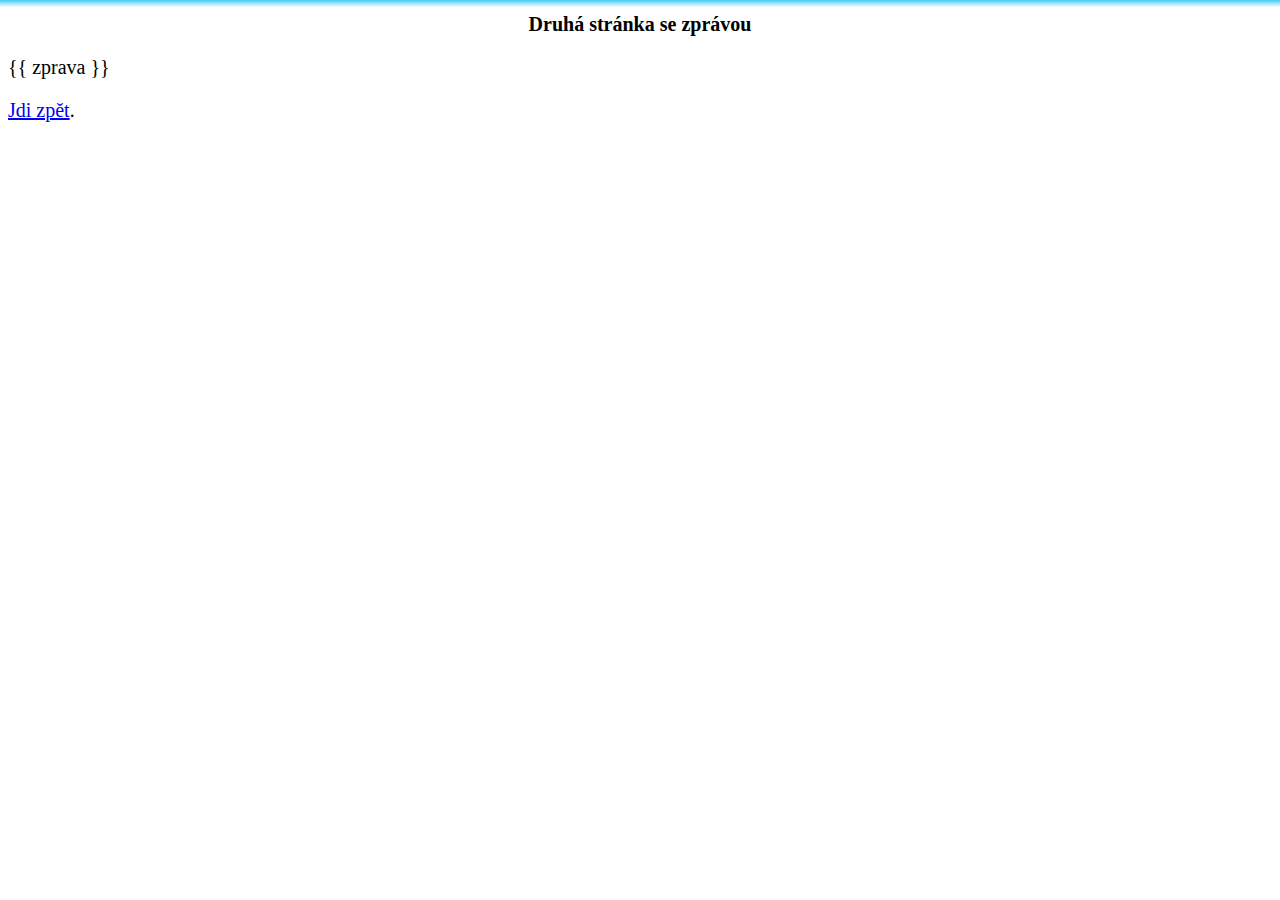
<file: templates/druha_stranka.html>
<!DOCTYPE html>
<html lang="en">
<meta charset="UTF-8" />
<meta name="viewport" content="width=device-width,initial-scale=1" />
<link rel="stylesheet" href="/static/mujstyl.css" />
<title>Druhá stránka</title>
<body>

<h1>Druhá stránka se zprávou</h1>

<p>{{ zprava }}</p>

<p><a href="/">Jdi zpět</a>.</p>
</body>
</html>
</file>
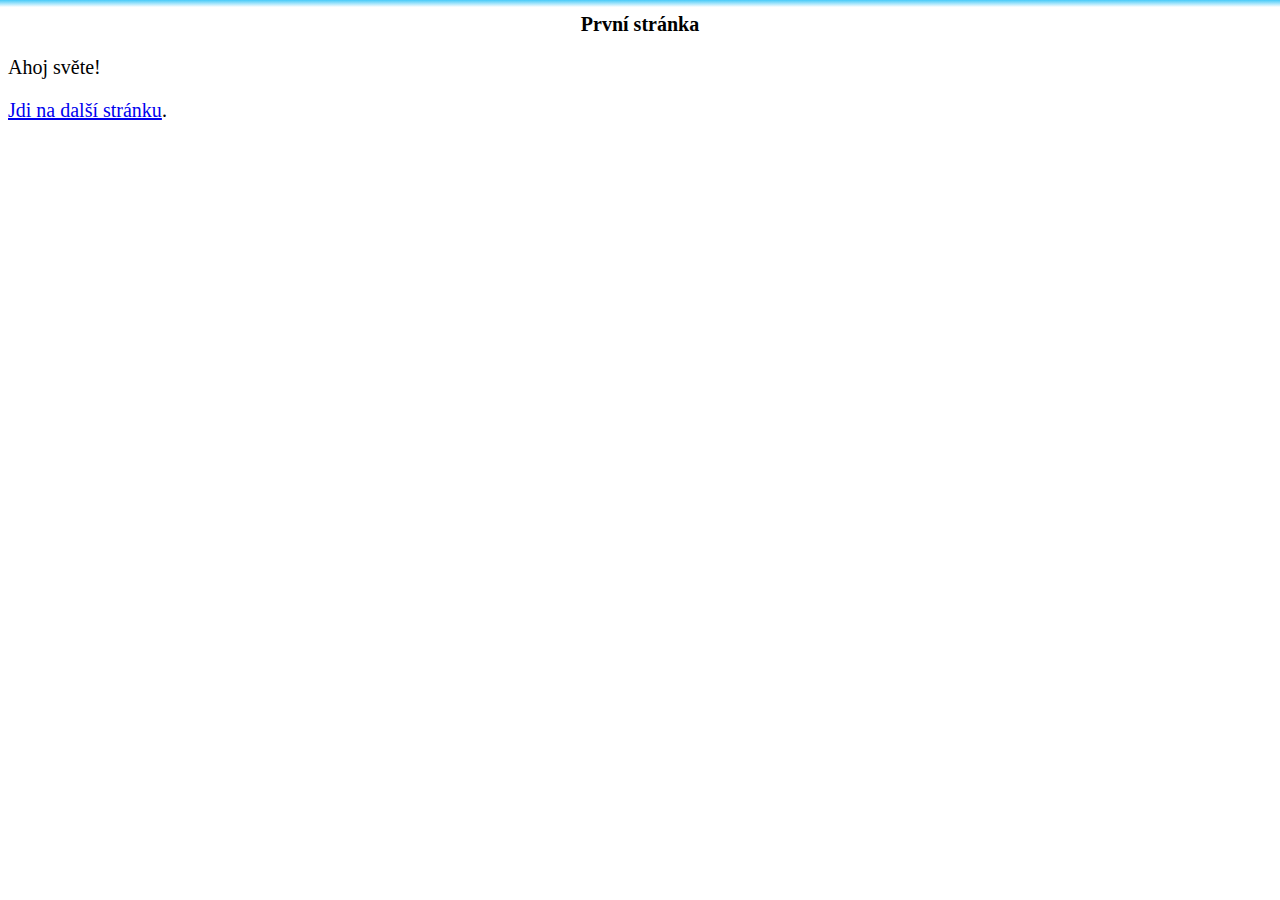
<file: templates/prvni_stranka.html>
<!DOCTYPE html>
<html lang="en">
<meta charset="UTF-8" />
<meta name="viewport" content="width=device-width,initial-scale=1" />
<link rel="stylesheet" href="/static/mujstyl.css" />
<title>Úvodní stránka</title>
<body>

<h1>První stránka</h1>

<p>Ahoj světe!</p>

<p><a href="/druha_stranka">Jdi na další stránku</a>.</p>
</body>
</html>
</file>
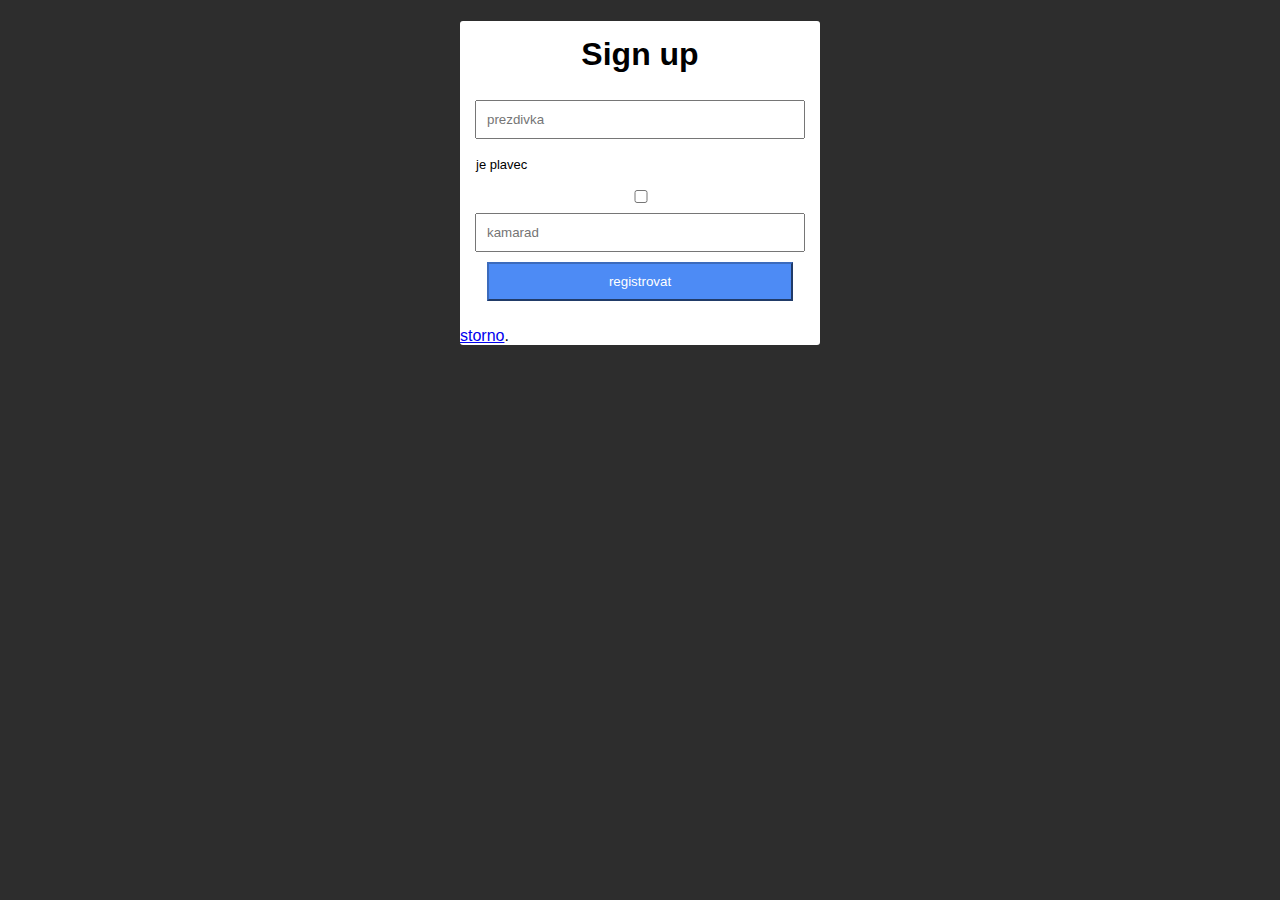
<file: templates/registrace.html>
<!DOCTYPE html>
<html lang="en">
<head>
    <meta charset="UTF-8">
    <meta http-equiv="X-UA-Compatible" content="IE=edge">
    <meta name="viewport" content="width=device-width, initial-scale=1.0">
    <title>registrace</title>
    <link rel="stylesheet" href="/static/registrace.css">
    
    
</head>
<body>
    
    <div class="warning-container">
        <div class="warning">
            <span id="fnameLength"></span>
            <span id="snameLength"></span>
            <span id="passwordWar"></span>
            <span id="age"></span>
            <span id="alphabet"></span>
        </div>
    </div>

    <div class="container">

        <div class="forms">
            <div class="form login">
                <h1>Sign up</h1>  

                <form onsubmit="return validateForm()" method='POST' action="/registrace">
                    <input type="text" id="nick" placeholder="prezdivka" name="nick" required>
                    
                    <label for="je_plavec">
                        <p>je plavec</p>
                        <input type="checkbox" name="je_plavec" id="je_plavec" required>
                    </label>
                    

                    <input type="text" id="kanoe_kamarad" placeholder="kamarad" name="kanoe_kamarad">

                    <input type="submit" id="button" value="registrovat">
                </form>
            </div>
            <p><a href="/">storno</a>.  </p>
        </div>
    </div>
    <script src="/static/submit.js"></script>
</body>
</html>
</file>
<file: static/mujstyl.css>
body {
  background: linear-gradient(0,  rgba(255,255,255,1) 95%, rgba(25,189,246,0.8)100%);
  background-repeat: no-repeat;
}

h1 {
  text-align: center;
  font-size: 20px;
}

p {
  font-size: 20px;
}
</file>
<file: static/registrace.css>
body {
    background-color: rgb(45, 45, 45);
    font-family: 'Roboto', sans-serif;
}
.container {
    width: 100%;
    height: 100%;
    margin: auto;
    background-color: white;
    border-radius: 3px;
    
}
h1 {
    text-align: center;
    padding-top: 15px;

}

form {
    justify-content: center;
    align-items: center;
    width: 100%;
    text-align: center;
}

form input {
    
    width: 85%;
    padding: 10px;
    margin-top: 5px;
    margin-bottom: 5px;
    
}


form p {
    font-size: 13px;
    text-align: left;
    margin-left: 1rem;
}
#button {
    background-color: rgb(77, 139, 245);
    color: white;
    border-color: rgb(60, 107, 188);
    margin-bottom: 10px;
}

.logic_link {
    border-top: 5px;
    border-top-color: gray;
    
}

.warning-container {
    margin: auto;
    background-color: rgb(0, 0, 0);
    border-radius: 3px;
}
/* PROČ PROSTĚ NEFUNGUJEŠ PROČ PROSTĚ NEFUNGUJEŠ PROČ PROSTĚ NEFUNGUJEŠ PROČ PROSTĚ NEFUNGUJEŠ PROČ PROSTĚ NEFUNGUJEŠ PROČ PROSTĚ NEFUNGUJEŠ 
PROČ PROSTĚ NEFUNGUJEŠ PROČ PROSTĚ NEFUNGUJEŠ PROČ PROSTĚ NEFUNGUJEŠ PROČ PROSTĚ NEFUNGUJEŠ PROČ PROSTĚ NEFUNGUJEŠ PROČ PROSTĚ NEFUNGUJEŠ 
PROČ PROSTĚ NEFUNGUJEŠ PROČ PROSTĚ NEFUNGUJEŠ PROČ PROSTĚ NEFUNGUJEŠ PROČ PROSTĚ NEFUNGUJEŠ PROČ PROSTĚ NEFUNGUJEŠ PROČ PROSTĚ NEFUNGUJEŠ 
PROČ PROSTĚ NEFUNGUJEŠ PROČ PROSTĚ NEFUNGUJEŠ PROČ PROSTĚ NEFUNGUJEŠ PROČ PROSTĚ NEFUNGUJEŠ PROČ PROSTĚ NEFUNGUJEŠ PROČ PROSTĚ NEFUNGUJEŠ 
PROČ PROSTĚ NEFUNGUJEŠ PROČ PROSTĚ NEFUNGUJEŠ PROČ PROSTĚ NEFUNGUJEŠ PROČ PROSTĚ NEFUNGUJEŠ PROČ PROSTĚ NEFUNGUJEŠ PROČ PROSTĚ NEFUNGUJEŠ 
PROČ PROSTĚ NEFUNGUJEŠ PROČ PROSTĚ NEFUNGUJEŠ PROČ PROSTĚ NEFUNGUJEŠ PROČ PROSTĚ NEFUNGUJEŠ PROČ PROSTĚ NEFUNGUJEŠ PROČ PROSTĚ NEFUNGUJEŠ
PROČ PROSTĚ NEFUNGUJEŠ PROČ PROSTĚ NEFUNGUJEŠ PROČ PROSTĚ NEFUNGUJEŠ PROČ PROSTĚ NEFUNGUJEŠ PROČ PROSTĚ NEFUNGUJEŠ PROČ PROSTĚ NEFUNGUJEŠ
PROČ PROSTĚ NEFUNGUJEŠ PROČ PROSTĚ NEFUNGUJEŠ PROČ PROSTĚ NEFUNGUJEŠ PROČ PROSTĚ NEFUNGUJEŠ PROČ PROSTĚ NEFUNGUJEŠ PROČ PROSTĚ NEFUNGUJEŠ
PROČ PROSTĚ NEFUNGUJEŠ PROČ PROSTĚ NEFUNGUJEŠ PROČ PROSTĚ NEFUNGUJEŠ PROČ PROSTĚ NEFUNGUJEŠ PROČ PROSTĚ NEFUNGUJEŠ PROČ PROSTĚ NEFUNGUJEŠ
PROČ PROSTĚ NEFUNGUJEŠ PROČ PROSTĚ NEFUNGUJEŠ PROČ PROSTĚ NEFUNGUJEŠ PROČ PROSTĚ NEFUNGUJEŠ PROČ PROSTĚ NEFUNGUJEŠ PROČ PROSTĚ NEFUNGUJEŠ
PROČ PROSTĚ NEFUNGUJEŠ PROČ PROSTĚ NEFUNGUJEŠ PROČ PROSTĚ NEFUNGUJEŠ PROČ PROSTĚ NEFUNGUJEŠ PROČ PROSTĚ NEFUNGUJEŠ PROČ PROSTĚ NEFUNGUJEŠ
PROČ PROSTĚ NEFUNGUJEŠ PROČ PROSTĚ NEFUNGUJEŠ PROČ PROSTĚ NEFUNGUJEŠ PROČ PROSTĚ NEFUNGUJEŠ PROČ PROSTĚ NEFUNGUJEŠ PROČ PROSTĚ NEFUNGUJEŠ
PROČ PROSTĚ NEFUNGUJEŠ PROČ PROSTĚ NEFUNGUJEŠ PROČ PROSTĚ NEFUNGUJEŠ PROČ PROSTĚ NEFUNGUJEŠ PROČ PROSTĚ NEFUNGUJEŠ PROČ PROSTĚ NEFUNGUJEŠ
PROČ PROSTĚ NEFUNGUJEŠ PROČ PROSTĚ NEFUNGUJEŠ PROČ PROSTĚ NEFUNGUJEŠ PROČ PROSTĚ NEFUNGUJEŠ PROČ PROSTĚ NEFUNGUJEŠ PROČ PROSTĚ NEFUNGUJEŠ
PROČ PROSTĚ NEFUNGUJEŠ PROČ PROSTĚ NEFUNGUJEŠ PROČ PROSTĚ NEFUNGUJEŠ PROČ PROSTĚ NEFUNGUJEŠ PROČ PROSTĚ NEFUNGUJEŠ PROČ PROSTĚ NEFUNGUJEŠ
PROČ PROSTĚ NEFUNGUJEŠ PROČ PROSTĚ NEFUNGUJEŠ PROČ PROSTĚ NEFUNGUJEŠ PROČ PROSTĚ NEFUNGUJEŠ PROČ PROSTĚ NEFUNGUJEŠ PROČ PROSTĚ NEFUNGUJEŠ
PROČ PROSTĚ NEFUNGUJEŠ PROČ PROSTĚ NEFUNGUJEŠ PROČ PROSTĚ NEFUNGUJEŠ PROČ PROSTĚ NEFUNGUJEŠ PROČ PROSTĚ NEFUNGUJEŠ PROČ PROSTĚ NEFUNGUJEŠ
PROČ PROSTĚ NEFUNGUJEŠ PROČ PROSTĚ NEFUNGUJEŠ PROČ PROSTĚ NEFUNGUJEŠ PROČ PROSTĚ NEFUNGUJEŠ PROČ PROSTĚ NEFUNGUJEŠ PROČ PROSTĚ NEFUNGUJEŠ
PROČ PROSTĚ NEFUNGUJEŠ PROČ PROSTĚ NEFUNGUJEŠ PROČ PROSTĚ NEFUNGUJEŠ PROČ PROSTĚ NEFUNGUJEŠ PROČ PROSTĚ NEFUNGUJEŠ PROČ PROSTĚ NEFUNGUJEŠ
PROČ PROSTĚ NEFUNGUJEŠ PROČ PROSTĚ NEFUNGUJEŠ PROČ PROSTĚ NEFUNGUJEŠ PROČ PROSTĚ NEFUNGUJEŠ PROČ PROSTĚ NEFUNGUJEŠ PROČ PROSTĚ NEFUNGUJEŠ
PROČ PROSTĚ NEFUNGUJEŠ PROČ PROSTĚ NEFUNGUJEŠ PROČ PROSTĚ NEFUNGUJEŠ PROČ PROSTĚ NEFUNGUJEŠ PROČ PROSTĚ NEFUNGUJEŠ PROČ PROSTĚ NEFUNGUJEŠ
PROČ PROSTĚ NEFUNGUJEŠ PROČ PROSTĚ NEFUNGUJEŠ PROČ PROSTĚ NEFUNGUJEŠ PROČ PROSTĚ NEFUNGUJEŠ PROČ PROSTĚ NEFUNGUJEŠ PROČ PROSTĚ NEFUNGUJEŠ 
PROČ PROSTĚ NEFUNGUJEŠ PROČ PROSTĚ NEFUNGUJEŠ PROČ PROSTĚ NEFUNGUJEŠ PROČ PROSTĚ NEFUNGUJEŠ PROČ PROSTĚ NEFUNGUJEŠ PROČ PROSTĚ NEFUNGUJEŠ 
PROČ PROSTĚ NEFUNGUJEŠ PROČ PROSTĚ NEFUNGUJEŠ PROČ PROSTĚ NEFUNGUJEŠ PROČ PROSTĚ NEFUNGUJEŠ PROČ PROSTĚ NEFUNGUJEŠ PROČ PROSTĚ NEFUNGUJEŠ 
PROČ PROSTĚ NEFUNGUJEŠ PROČ PROSTĚ NEFUNGUJEŠ PROČ PROSTĚ NEFUNGUJEŠ PROČ PROSTĚ NEFUNGUJEŠ PROČ PROSTĚ NEFUNGUJEŠ PROČ PROSTĚ NEFUNGUJEŠ 
PROČ PROSTĚ NEFUNGUJEŠ PROČ PROSTĚ NEFUNGUJEŠ PROČ PROSTĚ NEFUNGUJEŠ PROČ PROSTĚ NEFUNGUJEŠ PROČ PROSTĚ NEFUNGUJEŠ PROČ PROSTĚ NEFUNGUJEŠ
PROČ PROSTĚ NEFUNGUJEŠ PROČ PROSTĚ NEFUNGUJEŠ PROČ PROSTĚ NEFUNGUJEŠ PROČ PROSTĚ NEFUNGUJEŠ PROČ PROSTĚ NEFUNGUJEŠ PROČ PROSTĚ NEFUNGUJEŠ
PROČ PROSTĚ NEFUNGUJEŠ PROČ PROSTĚ NEFUNGUJEŠ PROČ PROSTĚ NEFUNGUJEŠ PROČ PROSTĚ NEFUNGUJEŠ PROČ PROSTĚ NEFUNGUJEŠ PROČ PROSTĚ NEFUNGUJEŠ
PROČ PROSTĚ NEFUNGUJEŠ PROČ PROSTĚ NEFUNGUJEŠ PROČ PROSTĚ NEFUNGUJEŠ PROČ PROSTĚ NEFUNGUJEŠ PROČ PROSTĚ NEFUNGUJEŠ PROČ PROSTĚ NEFUNGUJEŠ
PROČ PROSTĚ NEFUNGUJEŠ PROČ PROSTĚ NEFUNGUJEŠ PROČ PROSTĚ NEFUNGUJEŠ PROČ PROSTĚ NEFUNGUJEŠ PROČ PROSTĚ NEFUNGUJEŠ PROČ PROSTĚ NEFUNGUJEŠ
PROČ PROSTĚ NEFUNGUJEŠ PROČ PROSTĚ NEFUNGUJEŠ PROČ PROSTĚ NEFUNGUJEŠ PROČ PROSTĚ NEFUNGUJEŠ PROČ PROSTĚ NEFUNGUJEŠ PROČ PROSTĚ NEFUNGUJEŠ
PROČ PROSTĚ NEFUNGUJEŠ PROČ PROSTĚ NEFUNGUJEŠ PROČ PROSTĚ NEFUNGUJEŠ PROČ PROSTĚ NEFUNGUJEŠ PROČ PROSTĚ NEFUNGUJEŠ PROČ PROSTĚ NEFUNGUJEŠ
PROČ PROSTĚ NEFUNGUJEŠ PROČ PROSTĚ NEFUNGUJEŠ PROČ PROSTĚ NEFUNGUJEŠ PROČ PROSTĚ NEFUNGUJEŠ PROČ PROSTĚ NEFUNGUJEŠ PROČ PROSTĚ NEFUNGUJEŠ
PROČ PROSTĚ NEFUNGUJEŠ PROČ PROSTĚ NEFUNGUJEŠ PROČ PROSTĚ NEFUNGUJEŠ PROČ PROSTĚ NEFUNGUJEŠ PROČ PROSTĚ NEFUNGUJEŠ PROČ PROSTĚ NEFUNGUJEŠ
PROČ PROSTĚ NEFUNGUJEŠ PROČ PROSTĚ NEFUNGUJEŠ PROČ PROSTĚ zablafuňky PROČ PROSTĚ NEFUNGUJEŠ PROČ PROSTĚ NEFUNGUJEŠ PROČ PROSTĚ NEFUNGUJEŠ
PROČ PROSTĚ NEFUNGUJEŠ PROČ PROSTĚ NEFUNGUJEŠ PROČ PROSTĚ NEFUNGUJEŠ PROČ PROSTĚ NEFUNGUJEŠ PROČ PROSTĚ NEFUNGUJEŠ PROČ PROSTĚ NEFUNGUJEŠ
PROČ PROSTĚ NEFUNGUJEŠ PROČ PROSTĚ NEFUNGUJEŠ PROČ PROSTĚ NEFUNGUJEŠ PROČ PROSTĚ NEFUNGUJEŠ PROČ PROSTĚ NEFUNGUJEŠ PROČ PROSTĚ NEFUNGUJEŠ
PROČ PROSTĚ NEFUNGUJEŠ PROČ PROSTĚ NEFUNGUJEŠ PROČ PROSTĚ NEFUNGUJEŠ PROČ PROSTĚ NEFUNGUJEŠ PROČ PROSTĚ NEFUNGUJEŠ PROČ PROSTĚ NEFUNGUJEŠ
PROČ PROSTĚ NEFUNGUJEŠ PROČ PROSTĚ NEFUNGUJEŠ PROČ PROSTĚ NEFUNGUJEŠ PROČ PROSTĚ NEFUNGUJEŠ PROČ PROSTĚ NEFUNGUJEŠ PROČ PROSTĚ NEFUNGUJEŠ
PROČ PROSTĚ NEFUNGUJEŠ PROČ PROSTĚ NEFUNGUJEŠ PROČ PROSTĚ NEFUNGUJEŠ PROČ PROSTĚ NEFUNGUJEŠ PROČ PROSTĚ NEFUNGUJEŠ PROČ PROSTĚ NEFUNGUJEŠ
PROČ PROSTĚ NEFUNGUJEŠ PROČ PROSTĚ NEFUNGUJEŠ PROČ PROSTĚ NEFUNGUJEŠ PROČ PROSTĚ NEFUNGUJEŠ PROČ PROSTĚ NEFUNGUJEŠ PROČ PROSTĚ NEFUNGUJEŠ PROČ PROSTĚ NEFUNGUJEŠ PROČ PROSTĚ NEFUNGUJEŠ PROČ PROSTĚ NEFUNGUJEŠ PROČ PROSTĚ NEFUNGUJEŠ PROČ PROSTĚ NEFUNGUJEŠ PROČ PROSTĚ NEFUNGUJEŠ 
PROČ PROSTĚ NEFUNGUJEŠ PROČ PROSTĚ NEFUNGUJEŠ PROČ PROSTĚ NEFUNGUJEŠ PROČ PROSTĚ NEFUNGUJEŠ PROČ PROSTĚ NEFUNGUJEŠ PROČ PROSTĚ NEFUNGUJEŠ 
PROČ PROSTĚ NEFUNGUJEŠ PROČ PROSTĚ NEFUNGUJEŠ PROČ PROSTĚ NEFUNGUJEŠ PROČ PROSTĚ NEFUNGUJEŠ PROČ PROSTĚ NEFUNGUJEŠ PROČ PROSTĚ NEFUNGUJEŠ 
PROČ PROSTĚ NEFUNGUJEŠ PROČ PROSTĚ NEFUNGUJEŠ PROČ PROSTĚ NEFUNGUJEŠ PROČ PROSTĚ NEFUNGUJEŠ PROČ PROSTĚ NEFUNGUJEŠ PROČ PROSTĚ NEFUNGUJEŠ 
PROČ PROSTĚ NEFUNGUJEŠ PROČ PROSTĚ NEFUNGUJEŠ PROČ PROSTĚ NEFUNGUJEŠ PROČ PROSTĚ NEFUNGUJEŠ PROČ PROSTĚ NEFUNGUJEŠ PROČ PROSTĚ NEFUNGUJEŠ
PROČ PROSTĚ NEFUNGUJEŠ PROČ PROSTĚ NEFUNGUJEŠ PROČ PROSTĚ NEFUNGUJEŠ PROČ PROSTĚ NEFUNGUJEŠ PROČ PROSTĚ NEFUNGUJEŠ PROČ PROSTĚ NEFUNGUJEŠ
PROČ PROSTĚ NEFUNGUJEŠ PROČ PROSTĚ NEFUNGUJEŠ PROČ PROSTĚ NEFUNGUJEŠ PROČ PROSTĚ NEFUNGUJEŠ PROČ PROSTĚ NEFUNGUJEŠ PROČ PROSTĚ NEFUNGUJEŠ
PROČ PROSTĚ NEFUNGUJEŠ PROČ PROSTĚ NEFUNGUJEŠ PROČ PROSTĚ NEFUNGUJEŠ PROČ PROSTĚ NEFUNGUJEŠ PROČ PROSTĚ NEFUNGUJEŠ PROČ PROSTĚ NEFUNGUJEŠ
PROČ PROSTĚ NEFUNGUJEŠ PROČ PROSTĚ NEFUNGUJEŠ PROČ PROSTĚ NEFUNGUJEŠ PROČ PROSTĚ NEFUNGUJEŠ PROČ PROSTĚ NEFUNGUJEŠ PROČ PROSTĚ NEFUNGUJEŠ
PROČ PROSTĚ NEFUNGUJEŠ PROČ PROSTĚ NEFUNGUJEŠ PROČ PROSTĚ NEFUNGUJEŠ PROČ PROSTĚ NEFUNGUJEŠ PROČ PROSTĚ NEFUNGUJEŠ PROČ PROSTĚ NEFUNGUJEŠ
PROČ PROSTĚ NEFUNGUJEŠ PROČ PROSTĚ NEFUNGUJEŠ PROČ PROSTĚ NEFUNGUJEŠ PROČ PROSTĚ NEFUNGUJEŠ PROČ PROSTĚ NEFUNGUJEŠ PROČ PROSTĚ NEFUNGUJEŠ
PROČ PROSTĚ NEFUNGUJEŠ PROČ PROSTĚ NEFUNGUJEŠ PROČ PROSTĚ NEFUNGUJEŠ PROČ PROSTĚ NEFUNGUJEŠ PROČ PROSTĚ NEFUNGUJEŠ PROČ PROSTĚ NEFUNGUJEŠ
PROČ PROSTĚ NEFUNGUJEŠ PROČ PROSTĚ NEFUNGUJEŠ PROČ PROSTĚ NEFUNGUJEŠ PROČ PROSTĚ NEFUNGUJEŠ PROČ PROSTĚ NEFUNGUJEŠ PROČ PROSTĚ NEFUNGUJEŠ
PROČ PROSTĚ NEFUNGUJEŠ PROČ PROSTĚ NEFUNGUJEŠ PROČ PROSTĚ NEFUNGUJEŠ PROČ PROSTĚ NEFUNGUJEŠ PROČ PROSTĚ NEFUNGUJEŠ PROČ PROSTĚ NEFUNGUJEŠ
PROČ PROSTĚ NEFUNGUJEŠ PROČ PROSTĚ NEFUNGUJEŠ PROČ PROSTĚ NEFUNGUJEŠ PROČ PROSTĚ NEFUNGUJEŠ PROČ PROSTĚ NEFUNGUJEŠ PROČ PROSTĚ NEFUNGUJEŠ
PROČ PROSTĚ NEFUNGUJEŠ PROČ PROSTĚ NEFUNGUJEŠ PROČ PROSTĚ NEFUNGUJEŠ PROČ PROSTĚ NEFUNGUJEŠ PROČ PROSTĚ NEFUNGUJEŠ PROČ PROSTĚ NEFUNGUJEŠ
PROČ PROSTĚ NEFUNGUJEŠ PROČ PROSTĚ NEFUNGUJEŠ PROČ PROSTĚ NEFUNGUJEŠ PROČ PROSTĚ NEFUNGUJEŠ PROČ PROSTĚ NEFUNGUJEŠ PROČ PROSTĚ NEFUNGUJEŠ
PROČ PROSTĚ NEFUNGUJEŠ PROČ PROSTĚ NEFUNGUJEŠ PROČ PROSTĚ NEFUNGUJEŠ PROČ PROSTĚ NEFUNGUJEŠ PROČ PROSTĚ NEFUNGUJEŠ PROČ PROSTĚ NEFUNGUJEŠ
PROČ PROSTĚ NEFUNGUJEŠ PROČ PROSTĚ NEFUNGUJEŠ PROČ PROSTĚ NEFUNGUJEŠ PROČ PROSTĚ NEFUNGUJEŠ PROČ PROSTĚ NEFUNGUJEŠ PROČ PROSTĚ NEFUNGUJEŠ
PROČ PROSTĚ NEFUNGUJEŠ PROČ PROSTĚ NEFUNGUJEŠ PROČ PROSTĚ NEFUNGUJEŠ PROČ PROSTĚ NEFUNGUJEŠ PROČ PROSTĚ NEFUNGUJEŠ PROČ PROSTĚ NEFUNGUJEŠ PROČ PROSTĚ NEFUNGUJEŠ PROČ PROSTĚ NEFUNGUJEŠ PROČ PROSTĚ NEFUNGUJEŠ PROČ PROSTĚ NEFUNGUJEŠ PROČ PROSTĚ NEFUNGUJEŠ PROČ PROSTĚ NEFUNGUJEŠ 
PROČ PROSTĚ NEFUNGUJEŠ PROČ PROSTĚ NEFUNGUJEŠ PROČ PROSTĚ NEFUNGUJEŠ PROČ PROSTĚ NEFUNGUJEŠ PROČ PROSTĚ NEFUNGUJEŠ PROČ PROSTĚ NEFUNGUJEŠ 
PROČ PROSTĚ NEFUNGUJEŠ PROČ PROSTĚ NEFUNGUJEŠ PROČ PROSTĚ NEFUNGUJEŠ PROČ PROSTĚ NEFUNGUJEŠ PROČ PROSTĚ NEFUNGUJEŠ PROČ PROSTĚ NEFUNGUJEŠ 
PROČ PROSTĚ NEFUNGUJEŠ PROČ PROSTĚ NEFUNGUJEŠ PROČ PROSTĚ NEFUNGUJEŠ PROČ PROSTĚ NEFUNGUJEŠ PROČ PROSTĚ NEFUNGUJEŠ PROČ PROSTĚ NEFUNGUJEŠ 
PROČ PROSTĚ NEFUNGUJEŠ PROČ PROSTĚ NEFUNGUJEŠ PROČ PROSTĚ whyyyy :(  PROČ PROSTĚ NEFUNGUJEŠ PROČ PROSTĚ NEFUNGUJEŠ PROČ PROSTĚ NEFUNGUJEŠ
PROČ PROSTĚ NEFUNGUJEŠ PROČ PROSTĚ NEFUNGUJEŠ PROČ PROSTĚ NEFUNGUJEŠ PROČ PROSTĚ NEFUNGUJEŠ PROČ PROSTĚ NEFUNGUJEŠ PROČ PROSTĚ NEFUNGUJEŠ
PROČ PROSTĚ NEFUNGUJEŠ PROČ PROSTĚ NEFUNGUJEŠ PROČ PROSTĚ NEFUNGUJEŠ PROČ PROSTĚ NEFUNGUJEŠ PROČ PROSTĚ NEFUNGUJEŠ PROČ PROSTĚ NEFUNGUJEŠ
PROČ PROSTĚ NEFUNGUJEŠ PROČ PROSTĚ NEFUNGUJEŠ PROČ PROSTĚ NEFUNGUJEŠ PROČ PROSTĚ NEFUNGUJEŠ PROČ PROSTĚ NEFUNGUJEŠ PROČ PROSTĚ NEFUNGUJEŠ
PROČ PROSTĚ NEFUNGUJEŠ PROČ PROSTĚ NEFUNGUJEŠ PROČ PROSTĚ NEFUNGUJEŠ PROČ PROSTĚ NEFUNGUJEŠ PROČ PROSTĚ NEFUNGUJEŠ PROČ PROSTĚ NEFUNGUJEŠ
PROČ PROSTĚ NEFUNGUJEŠ PROČ PROSTĚ NEFUNGUJEŠ PROČ PROSTĚ NEFUNGUJEŠ PROČ PROSTĚ NEFUNGUJEŠ PROČ PROSTĚ NEFUNGUJEŠ PROČ PROSTĚ NEFUNGUJEŠ
PROČ PROSTĚ NEFUNGUJEŠ PROČ PROSTĚ NEFUNGUJEŠ PROČ PROSTĚ NEFUNGUJEŠ PROČ PROSTĚ NEFUNGUJEŠ PROČ PROSTĚ NEFUNGUJEŠ PROČ PROSTĚ NEFUNGUJEŠ
PROČ PROSTĚ NEFUNGUJEŠ PROČ PROSTĚ NEFUNGUJEŠ PROČ PROSTĚ NEFUNGUJEŠ PROČ PROSTĚ NEFUNGUJEŠ PROČ PROSTĚ NEFUNGUJEŠ PROČ PROSTĚ NEFUNGUJEŠ
PROČ PROSTĚ NEFUNGUJEŠ PROČ PROSTĚ NEFUNGUJEŠ PROČ PROSTĚ NEFUNGUJEŠ PROČ PROSTĚ NEFUNGUJEŠ PROČ PROSTĚ NEFUNGUJEŠ PROČ PROSTĚ NEFUNGUJEŠ
PROČ PROSTĚ NEFUNGUJEŠ PROČ PROSTĚ NEFUNGUJEŠ PROČ PROSTĚ NEFUNGUJEŠ PROČ PROSTĚ NEFUNGUJEŠ PROČ PROSTĚ NEFUNGUJEŠ PROČ PROSTĚ NEFUNGUJEŠ
PROČ PROSTĚ NEFUNGUJEŠ PROČ PROSTĚ NEFUNGUJEŠ PROČ PROSTĚ NEFUNGUJEŠ PROČ PROSTĚ NEFUNGUJEŠ PROČ PROSTĚ NEFUNGUJEŠ PROČ PROSTĚ NEFUNGUJEŠ
PROČ PROSTĚ NEFUNGUJEŠ PROČ PROSTĚ NEFUNGUJEŠ PROČ PROSTĚ NEFUNGUJEŠ PROČ PROSTĚ NEFUNGUJEŠ PROČ PROSTĚ NEFUNGUJEŠ PROČ PROSTĚ NEFUNGUJEŠ
PROČ PROSTĚ NEFUNGUJEŠ PROČ PROSTĚ NEFUNGUJEŠ PROČ PROSTĚ NEFUNGUJEŠ PROČ PROSTĚ NEFUNGUJEŠ PROČ PROSTĚ NEFUNGUJEŠ PROČ PROSTĚ NEFUNGUJEŠ
PROČ PROSTĚ NEFUNGUJEŠ PROČ PROSTĚ NEFUNGUJEŠ PROČ PROSTĚ NEFUNGUJEŠ PROČ PROSTĚ NEFUNGUJEŠ PROČ PROSTĚ NEFUNGUJEŠ PROČ PROSTĚ NEFUNGUJEŠ
PROČ PROSTĚ NEFUNGUJEŠ PROČ PROSTĚ NEFUNGUJEŠ PROČ PROSTĚ NEFUNGUJEŠ PROČ PROSTĚ NEFUNGUJEŠ PROČ PROSTĚ NEFUNGUJEŠ PROČ PROSTĚ NEFUNGUJEŠ
PROČ PROSTĚ NEFUNGUJEŠ PROČ PROSTĚ NEFUNGUJEŠ PROČ PROSTĚ NEFUNGUJEŠ PROČ PROSTĚ NEFUNGUJEŠ PROČ PROSTĚ NEFUNGUJEŠ PROČ PROSTĚ NEFUNGUJEŠ PROČ PROSTĚ NEFUNGUJEŠ PROČ PROSTĚ NEFUNGUJEŠ PROČ PROSTĚ NEFUNGUJEŠ PROČ PROSTĚ NEFUNGUJEŠ PROČ PROSTĚ NEFUNGUJEŠ PROČ PROSTĚ NEFUNGUJEŠ 
PROČ PROSTĚ NEFUNGUJEŠ PROČ PROSTĚ NEFUNGUJEŠ PROČ PROSTĚ NEFUNGUJEŠ PROČ PROSTĚ NEFUNGUJEŠ PROČ PROSTĚ NEFUNGUJEŠ PROČ PROSTĚ NEFUNGUJEŠ 
PROČ PROSTĚ NEFUNGUJEŠ PROČ PROSTĚ NEFUNGUJEŠ PROČ PROSTĚ NEFUNGUJEŠ PROČ PROSTĚ NEFUNGUJEŠ PROČ PROSTĚ NEFUNGUJEŠ PROČ PROSTĚ NEFUNGUJEŠ 
PROČ PROSTĚ NEFUNGUJEŠ PROČ PROSTĚ NEFUNGUJEŠ PROČ PROSTĚ NEFUNGUJEŠ PROČ PROSTĚ NEFUNGUJEŠ PROČ PROSTĚ NEFUNGUJEŠ PROČ PROSTĚ NEFUNGUJEŠ 
PROČ PROSTĚ NEFUNGUJEŠ PROČ PROSTĚ NEFUNGUJEŠ PROČ PROSTĚ NEFUNGUJEŠ PROČ PROSTĚ NEFUNGUJEŠ PROČ PROSTĚ NEFUNGUJEŠ PROČ PROSTĚ NEFUNGUJEŠ
PROČ PROSTĚ NEFUNGUJEŠ PROČ PROSTĚ NEFUNGUJEŠ PROČ PROSTĚ NEFUNGUJEŠ PROČ PROSTĚ NEFUNGUJEŠ PROČ PROSTĚ NEFUNGUJEŠ PROČ PROSTĚ NEFUNGUJEŠ
PROČ PROSTĚ NEFUNGUJEŠ PROČ PROSTĚ NEFUNGUJEŠ PROČ PROSTĚ NEFUNGUJEŠ PROČ PROSTĚ NEFUNGUJEŠ PROČ PROSTĚ NEFUNGUJEŠ PROČ PROSTĚ NEFUNGUJEŠ
PROČ PROSTĚ NEFUNGUJEŠ PROČ PROSTĚ NEFUNGUJEŠ PROČ PROSTĚ NEFUNGUJEŠ PROČ PROSTĚ NEFUNGUJEŠ PROČ PROSTĚ NEFUNGUJEŠ PROČ PROSTĚ NEFUNGUJEŠ
PROČ PROSTĚ NEFUNGUJEŠ PROČ PROSTĚ NEFUNGUJEŠ PROČ PROSTĚ NEFUNGUJEŠ PROČ PROSTĚ NEFUNGUJEŠ PROČ PROSTĚ NEFUNGUJEŠ PROČ PROSTĚ NEFUNGUJEŠ
PROČ PROSTĚ NEFUNGUJEŠ PROČ PROSTĚ NEFUNGUJEŠ PROČ PROSTĚ NEFUNGUJEŠ PROČ PROSTĚ NEFUNGUJEŠ PROČ PROSTĚ NEFUNGUJEŠ PROČ PROSTĚ NEFUNGUJEŠ
PROČ PROSTĚ NEFUNGUJEŠ PROČ PROSTĚ NEFUNGUJEŠ PROČ PROSTĚ NEFUNGUJEŠ PROČ PROSTĚ NEFUNGUJEŠ PROČ PROSTĚ NEFUNGUJEŠ PROČ PROSTĚ NEFUNGUJEŠ
PROČ PROSTĚ NEFUNGUJEŠ PROČ PROSTĚ NEFUNGUJEŠ PROČ PROSTĚ NEFUNGUJEŠ PROČ PROSTĚ NEFUNGUJEŠ PROČ PROSTĚ NEFUNGUJEŠ PROČ PROSTĚ NEFUNGUJEŠ
PROČ PROSTĚ NEFUNGUJEŠ PROČ PROSTĚ NEFUNGUJEŠ PROČ PROSTĚ NEFUNGUJEŠ PROČ PROSTĚ NEFUNGUJEŠ PROČ PROSTĚ NEFUNGUJEŠ PROČ PROSTĚ NEFUNGUJEŠ
PROČ PROSTĚ NEFUNGUJEŠ PROČ PROSTĚ NEFUNGUJEŠ PROČ PROSTĚ NEFUNGUJEŠ PROČ PROSTĚ NEFUNGUJEŠ PROČ PROSTĚ NEFUNGUJEŠ PROČ PROSTĚ NEFUNGUJEŠ
PROČ PROSTĚ NEFUNGUJEŠ PROČ PROSTĚ NEFUNGUJEŠ PROČ PROSTĚ NEFUNGUJEŠ PROČ PROSTĚ NEFUNGUJEŠ PROČ PROSTĚ NEFUNGUJEŠ PROČ PROSTĚ NEFUNGUJEŠ
PROČ PROSTĚ NEFUNGUJEŠ PROČ PROSTĚ NEFUNGUJEŠ PROČ PROSTĚ NEFUNGUJEŠ PROČ PROSTĚ NEFUNGUJEŠ PROČ PROSTĚ NEFUNGUJEŠ PROČ PROSTĚ NEFUNGUJEŠ
PROČ PROSTĚ NEFUNGUJEŠ PROČ PROSTĚ NEFUNGUJEŠ PROČ PROSTĚ NEFUNGUJEŠ PROČ PROSTĚ NEFUNGUJEŠ PROČ PROSTĚ NEFUNGUJEŠ PROČ PROSTĚ NEFUNGUJEŠ
PROČ PROSTĚ NEFUNGUJEŠ PROČ PROSTĚ NEFUNGUJEŠ PROČ PROSTĚ NEFUNGUJEŠ PROČ PROSTĚ NEFUNGUJEŠ PROČ PROSTĚ NEFUNGUJEŠ PROČ PROSTĚ NEFUNGUJEŠ
PROČ PROSTĚ NEFUNGUJEŠ PROČ PROSTĚ NEFUNGUJEŠ PROČ PROSTĚ NEFUNGUJEŠ PROČ PROSTĚ NEFUNGUJEŠ PROČ PROSTĚ NEFUNGUJEŠ PROČ PROSTĚ NEFUNGUJEŠ
PROČ PROSTĚ NEFUNGUJEŠ PROČ PROSTĚ NEFUNGUJEŠ PROČ PROSTĚ NEFUNGUJEŠ PROČ PROSTĚ NEFUNGUJEŠ PROČ PROSTĚ NEFUNGUJEŠ PROČ PROSTĚ NEFUNGUJEŠ PROČ PROSTĚ NEFUNGUJEŠ PROČ PROSTĚ NEFUNGUJEŠ PROČ PROSTĚ NEFUNGUJEŠ PROČ PROSTĚ NEFUNGUJEŠ PROČ PROSTĚ NEFUNGUJEŠ PROČ PROSTĚ NEFUNGUJEŠ 
PROČ PROSTĚ NEFUNGUJEŠ PROČ PROSTĚ NEFUNGUJEŠ PROČ PROSTĚ NEFUNGUJEŠ PROČ PROSTĚ NEFUNGUJEŠ PROČ PROSTĚ NEFUNGUJEŠ PROČ PROSTĚ NEFUNGUJEŠ 
PROČ PROSTĚ NEFUNGUJEŠ PROČ PROSTĚ NEFUNGUJEŠ PROČ PROSTĚ NEFUNGUJEŠ PROČ PROSTĚ NEFUNGUJEŠ PROČ PROSTĚ NEFUNGUJEŠ PROČ PROSTĚ NEFUNGUJEŠ 
PROČ PROSTĚ NEFUNGUJEŠ PROČ PROSTĚ NEFUNGUJEŠ PROČ PROSTĚ NEFUNGUJEŠ PROČ PROSTĚ NEFUNGUJEŠ PROČ PROSTĚ NEFUNGUJEŠ PROČ PROSTĚ NEFUNGUJEŠ 
PROČ PROSTĚ NEFUNGUJEŠ PROČ PROSTĚ NEFUNGUJEŠ PROČ PROSTĚ NEFUNGUJEŠ PROČ PROSTĚ NEFUNGUJEŠ PROČ PROSTĚ NEFUNGUJEŠ PROČ PROSTĚ NEFUNGUJEŠ
PROČ PROSTĚ NEFUNGUJEŠ PROČ PROSTĚ NEFUNGUJEŠ PROČ PROSTĚ NEFUNGUJEŠ PROČ PROSTĚ NEFUNGUJEŠ PROČ PROSTĚ NEFUNGUJEŠ PROČ PROSTĚ NEFUNGUJEŠ
PROČ PROSTĚ NEFUNGUJEŠ PROČ PROSTĚ NEFUNGUJEŠ PROČ PROSTĚ NEFUNGUJEŠ PROČ PROSTĚ NEFUNGUJEŠ PROČ PROSTĚ NEFUNGUJEŠ PROČ PROSTĚ NEFUNGUJEŠ
PROČ PROSTĚ NEFUNGUJEŠ PROČ PROSTĚ NEFUNGUJEŠ PROČ PROSTĚ NEFUNGUJEŠ PROČ PROSTĚ NEFUNGUJEŠ PROČ PROSTĚ NEFUNGUJEŠ PROČ PROSTĚ NEFUNGUJEŠ
PROČ PROSTĚ NEFUNGUJEŠ PROČ PROSTĚ NEFUNGUJEŠ PROČ PROSTĚ NEFUNGUJEŠ PROČ PROSTĚ NEFUNGUJEŠ PROČ PROSTĚ NEFUNGUJEŠ PROČ PROSTĚ NEFUNGUJEŠ
PROČ PROSTĚ NEFUNGUJEŠ PROČ PROSTĚ NEFUNGUJEŠ PROČ PROSTĚ NEFUNGUJEŠ PROČ PROSTĚ NEFUNGUJEŠ PROČ PROSTĚ NEFUNGUJEŠ PROČ PROSTĚ NEFUNGUJEŠ
PROČ PROSTĚ NEFUNGUJEŠ PROČ PROSTĚ NEFUNGUJEŠ PROČ PROSTĚ NEFUNGUJEŠ PROČ PROSTĚ NEFUNGUJEŠ PROČ PROSTĚ NEFUNGUJEŠ PROČ PROSTĚ NEFUNGUJEŠ
PROČ PROSTĚ NEFUNGUJEŠ PROČ PROSTĚ NEFUNGUJEŠ PROČ PROSTĚ NEFUNGUJEŠ PROČ PROSTĚ NEFUNGUJEŠ PROČ PROSTĚ NEFUNGUJEŠ PROČ PROSTĚ NEFUNGUJEŠ
PROČ PROSTĚ NEFUNGUJEŠ PROČ PROSTĚ NEFUNGUJEŠ PROČ PROSTĚ NEFUNGUJEŠ PROČ PROSTĚ NEFUNGUJEŠ PROČ PROSTĚ NEFUNGUJEŠ PROČ PROSTĚ NEFUNGUJEŠ
PROČ PROSTĚ NEFUNGUJEŠ PROČ PROSTĚ NEFUNGUJEŠ PROČ PROSTĚ NEFUNGUJEŠ PROČ PROSTĚ NEFUNGUJEŠ PROČ PROSTĚ NEFUNGUJEŠ PROČ PROSTĚ NEFUNGUJEŠ
PROČ PROSTĚ NEFUNGUJEŠ PROČ PROSTĚ NEFUNGUJEŠ PROČ PROSTĚ NEFUNGUJEŠ PROČ PROSTĚ NEFUNGUJEŠ PROČ PROSTĚ NEFUNGUJEŠ PROČ PROSTĚ NEFUNGUJEŠ
PROČ PROSTĚ NEFUNGUJEŠ PROČ PROSTĚ NEFUNGUJEŠ PROČ PROSTĚ NEFUNGUJEŠ PROČ PROSTĚ NEFUNGUJEŠ PROČ PROSTĚ NEFUNGUJEŠ PROČ PROSTĚ NEFUNGUJEŠ
PROČ PROSTĚ NEFUNGUJEŠ PROČ PROSTĚ NEFUNGUJEŠ PROČ PROSTĚ NEFUNGUJEŠ PROČ PROSTĚ NEFUNGUJEŠ PROČ PROSTĚ NEFUNGUJEŠ PROČ PROSTĚ NEFUNGUJEŠ
PROČ PROSTĚ NEFUNGUJEŠ PROČ PROSTĚ NEFUNGUJEŠ PROČ PROSTĚ NEFUNGUJEŠ PROČ PROSTĚ NEFUNGUJEŠ PROČ PROSTĚ NEFUNGUJEŠ PROČ PROSTĚ NEFUNGUJEŠ
PROČ PROSTĚ NEFUNGUJEŠ PROČ PROSTĚ NEFUNGUJEŠ PROČ PROSTĚ NEFUNGUJEŠ PROČ PROSTĚ NEFUNGUJEŠ PROČ PROSTĚ NEFUNGUJEŠ PROČ PROSTĚ NEFUNGUJEŠ
PROČ PROSTĚ NEFUNGUJEŠ PROČ PROSTĚ NEFUNGUJEŠ PROČ PROSTĚ NEFUNGUJEŠ PROČ PROSTĚ NEFUNGUJEŠ PROČ PROSTĚ NEFUNGUJEŠ PROČ PROSTĚ NEFUNGUJEŠ PROČ PROSTĚ NEFUNGUJEŠ PROČ PROSTĚ NEFUNGUJEŠ PROČ PROSTĚ NEFUNGUJEŠ PROČ PROSTĚ NEFUNGUJEŠ PROČ PROSTĚ NEFUNGUJEŠ PROČ PROSTĚ NEFUNGUJEŠ 
PROČ PROSTĚ NEFUNGUJEŠ PROČ PROSTĚ NEFUNGUJEŠ PROČ PROSTĚ NEFUNGUJEŠ PROČ PROSTĚ NEFUNGUJEŠ PROČ PROSTĚ NEFUNGUJEŠ PROČ PROSTĚ NEFUNGUJEŠ 
PROČ PROSTĚ NEFUNGUJEŠ PROČ PROSTĚ NEFUNGUJEŠ PROČ PROSTĚ NEFUNGUJEŠ PROČ PROSTĚ NEFUNGUJEŠ PROČ PROSTĚ NEFUNGUJEŠ PROČ PROSTĚ NEFUNGUJEŠ 
PROČ PROSTĚ NEFUNGUJEŠ PROČ PROSTĚ NEFUNGUJEŠ PROČ PROSTĚ NEFUNGUJEŠ PROČ PROSTĚ NEFUNGUJEŠ PROČ PROSTĚ NEFUNGUJEŠ PROČ PROSTĚ NEFUNGUJEŠ 
PROČ PROSTĚ NEFUNGUJEŠ PROČ PROSTĚ NEFUNGUJEŠ PROČ PROSTĚ NEFUNGUJEŠ PROČ PROSTĚ NEFUNGUJEŠ PROČ PROSTĚ NEFUNGUJEŠ PROČ PROSTĚ NEFUNGUJEŠ
PROČ PROSTĚ NEFUNGUJEŠ PROČ PROSTĚ NEFUNGUJEŠ PROČ PROSTĚ NEFUNGUJEŠ PROČ PROSTĚ NEFUNGUJEŠ PROČ PROSTĚ NEFUNGUJEŠ PROČ PROSTĚ NEFUNGUJEŠ
PROČ PROSTĚ NEFUNGUJEŠ PROČ PROSTĚ NEFUNGUJEŠ PROČ PROSTĚ NEFUNGUJEŠ PROČ PROSTĚ NEFUNGUJEŠ PROČ PROSTĚ NEFUNGUJEŠ PROČ PROSTĚ NEFUNGUJEŠ
PROČ PROSTĚ NEFUNGUJEŠ PROČ PROSTĚ NEFUNGUJEŠ PROČ PROSTĚ NEFUNGUJEŠ PROČ PROSTĚ NEFUNGUJEŠ PROČ PROSTĚ NEFUNGUJEŠ PROČ PROSTĚ NEFUNGUJEŠ
PROČ PROSTĚ NEFUNGUJEŠ PROČ PROSTĚ NEFUNGUJEŠ PROČ PROSTĚ NEFUNGUJEŠ PROČ PROSTĚ NEFUNGUJEŠ PROČ PROSTĚ NEFUNGUJEŠ PROČ PROSTĚ NEFUNGUJEŠ
PROČ PROSTĚ NEFUNGUJEŠ PROČ PROSTĚ NEFUNGUJEŠ PROČ PROSTĚ NEFUNGUJEŠ PROČ PROSTĚ NEFUNGUJEŠ PROČ PROSTĚ NEFUNGUJEŠ PROČ PROSTĚ NEFUNGUJEŠ
PROČ PROSTĚ NEFUNGUJEŠ PROČ PROSTĚ NEFUNGUJEŠ PROČ PROSTĚ NEFUNGUJEŠ PROČ PROSTĚ NEFUNGUJEŠ PROČ PROSTĚ NEFUNGUJEŠ PROČ PROSTĚ NEFUNGUJEŠ
PROČ PROSTĚ NEFUNGUJEŠ PROČ PROSTĚ NEFUNGUJEŠ PROČ PROSTĚ NEFUNGUJEŠ PROČ PROSTĚ NEFUNGUJEŠ PROČ PROSTĚ NEFUNGUJEŠ PROČ PROSTĚ NEFUNGUJEŠ
PROČ PROSTĚ NEFUNGUJEŠ PROČ PROSTĚ NEFUNGUJEŠ PROČ PROSTĚ NEFUNGUJEŠ PROČ PROSTĚ NEFUNGUJEŠ PROČ PROSTĚ NEFUNGUJEŠ PROČ PROSTĚ NEFUNGUJEŠ
PROČ PROSTĚ NEFUNGUJEŠ PROČ PROSTĚ NEFUNGUJEŠ PROČ PROSTĚ NEFUNGUJEŠ PROČ PROSTĚ NEFUNGUJEŠ PROČ PROSTĚ NEFUNGUJEŠ PROČ PROSTĚ NEFUNGUJEŠ
PROČ PROSTĚ NEFUNGUJEŠ PROČ PROSTĚ NEFUNGUJEŠ PROČ PROSTĚ NEFUNGUJEŠ PROČ PROSTĚ NEFUNGUJEŠ PROČ PROSTĚ NEFUNGUJEŠ PROČ PROSTĚ NEFUNGUJEŠ
PROČ PROSTĚ NEFUNGUJEŠ PROČ PROSTĚ NEFUNGUJEŠ PROČ PROSTĚ NEFUNGUJEŠ PROČ PROSTĚ NEFUNGUJEŠ PROČ PROSTĚ NEFUNGUJEŠ PROČ PROSTĚ NEFUNGUJEŠ
PROČ PROSTĚ NEFUNGUJEŠ PROČ PROSTĚ NEFUNGUJEŠ PROČ PROSTĚ NEFUNGUJEŠ PROČ PROSTĚ NEFUNGUJEŠ PROČ PROSTĚ NEFUNGUJEŠ PROČ PROSTĚ NEFUNGUJEŠ
PROČ PROSTĚ NEFUNGUJEŠ PROČ PROSTĚ NEFUNGUJEŠ PROČ PROSTĚ NEFUNGUJEŠ PROČ PROSTĚ NEFUNGUJEŠ PROČ PROSTĚ NEFUNGUJEŠ PROČ PROSTĚ NEFUNGUJEŠ
PROČ PROSTĚ NEFUNGUJEŠ PROČ PROSTĚ NEFUNGUJEŠ PROČ PROSTĚ NEFUNGUJEŠ PROČ PROSTĚ NEFUNGUJEŠ PROČ PROSTĚ NEFUNGUJEŠ PROČ PROSTĚ NEFUNGUJEŠ
PROČ PROSTĚ NEFUNGUJEŠ PROČ PROSTĚ NEFUNGUJEŠ PROČ PROSTĚ NEFUNGUJEŠ PROČ PROSTĚ NEFUNGUJEŠ PROČ PROSTĚ NEFUNGUJEŠ PROČ PROSTĚ NEFUNGUJEŠ PROČ PROSTĚ NEFUNGUJEŠ PROČ PROSTĚ NEFUNGUJEŠ PROČ PROSTĚ NEFUNGUJEŠ PROČ PROSTĚ NEFUNGUJEŠ PROČ PROSTĚ NEFUNGUJEŠ PROČ PROSTĚ NEFUNGUJEŠ 
PROČ PROSTĚ NEFUNGUJEŠ PROČ PROSTĚ NEFUNGUJEŠ PROČ PROSTĚ NEFUNGUJEŠ PROČ PROSTĚ NEFUNGUJEŠ PROČ PROSTĚ NEFUNGUJEŠ PROČ PROSTĚ NEFUNGUJEŠ 
PROČ PROSTĚ NEFUNGUJEŠ PROČ PROSTĚ NEFUNGUJEŠ PROČ PROSTĚ NEFUNGUJEŠ PROČ PROSTĚ NEFUNGUJEŠ PROČ PROSTĚ NEFUNGUJEŠ PROČ PROSTĚ NEFUNGUJEŠ 
PROČ PROSTĚ NEFUNGUJEŠ PROČ PROSTĚ NEFUNGUJEŠ PROČ PROSTĚ NEFUNGUJEŠ PROČ PROSTĚ NEFUNGUJEŠ PROČ PROSTĚ NEFUNGUJEŠ PROČ PROSTĚ NEFUNGUJEŠ 
PROČ PROSTĚ NEFUNGUJEŠ PROČ PROSTĚ NEFUNGUJEŠ PROČ PROSTĚ NEFUNGUJEŠ PROČ PROSTĚ NEFUNGUJEŠ PROČ PROSTĚ NEFUNGUJEŠ PROČ PROSTĚ NEFUNGUJEŠ
PROČ PROSTĚ NEFUNGUJEŠ PROČ PROSTĚ NEFUNGUJEŠ PROČ PROSTĚ NEFUNGUJEŠ PROČ PROSTĚ NEFUNGUJEŠ PROČ PROSTĚ NEFUNGUJEŠ PROČ PROSTĚ NEFUNGUJEŠ
PROČ PROSTĚ NEFUNGUJEŠ PROČ PROSTĚ NEFUNGUJEŠ PROČ PROSTĚ NEFUNGUJEŠ PROČ PROSTĚ NEFUNGUJEŠ PROČ PROSTĚ NEFUNGUJEŠ PROČ PROSTĚ NEFUNGUJEŠ
PROČ PROSTĚ NEFUNGUJEŠ PROČ PROSTĚ NEFUNGUJEŠ PROČ PROSTĚ NEFUNGUJEŠ PROČ PROSTĚ NEFUNGUJEŠ PROČ PROSTĚ NEFUNGUJEŠ PROČ PROSTĚ NEFUNGUJEŠ
PROČ PROSTĚ NEFUNGUJEŠ PROČ PROSTĚ NEFUNGUJEŠ PROČ PROSTĚ NEFUNGUJEŠ PROČ PROSTĚ NEFUNGUJEŠ PROČ PROSTĚ NEFUNGUJEŠ PROČ PROSTĚ NEFUNGUJEŠ
PROČ PROSTĚ NEFUNGUJEŠ PROČ PROSTĚ NEFUNGUJEŠ PROČ PROSTĚ NEFUNGUJEŠ PROČ PROSTĚ NEFUNGUJEŠ PROČ PROSTĚ NEFUNGUJEŠ PROČ PROSTĚ NEFUNGUJEŠ
PROČ PROSTĚ NEFUNGUJEŠ PROČ PROSTĚ NEFUNGUJEŠ PROČ PROSTĚ NEFUNGUJEŠ PROČ PROSTĚ NEFUNGUJEŠ PROČ PROSTĚ NEFUNGUJEŠ PROČ PROSTĚ NEFUNGUJEŠ
PROČ PROSTĚ NEFUNGUJEŠ PROČ PROSTĚ NEFUNGUJEŠ PROČ PROSTĚ NEFUNGUJEŠ PROČ PROSTĚ NEFUNGUJEŠ PROČ PROSTĚ NEFUNGUJEŠ PROČ PROSTĚ NEFUNGUJEŠ
PROČ PROSTĚ NEFUNGUJEŠ PROČ PROSTĚ NEFUNGUJEŠ PROČ PROSTĚ NEFUNGUJEŠ PROČ PROSTĚ NEFUNGUJEŠ PROČ PROSTĚ NEFUNGUJEŠ PROČ PROSTĚ NEFUNGUJEŠ
PROČ PROSTĚ NEFUNGUJEŠ PROČ PROSTĚ NEFUNGUJEŠ PROČ PROSTĚ NEFUNGUJEŠ PROČ PROSTĚ NEFUNGUJEŠ PROČ PROSTĚ NEFUNGUJEŠ PROČ PROSTĚ NEFUNGUJEŠ
PROČ PROSTĚ NEFUNGUJEŠ PROČ PROSTĚ NEFUNGUJEŠ PROČ PROSTĚ NEFUNGUJEŠ PROČ PROSTĚ NEFUNGUJEŠ PROČ PROSTĚ NEFUNGUJEŠ PROČ PROSTĚ NEFUNGUJEŠ
PROČ PROSTĚ NEFUNGUJEŠ PROČ PROSTĚ NEFUNGUJEŠ PROČ PROSTĚ NEFUNGUJEŠ PROČ PROSTĚ NEFUNGUJEŠ PROČ PROSTĚ NEFUNGUJEŠ PROČ PROSTĚ NEFUNGUJEŠ
PROČ PROSTĚ NEFUNGUJEŠ PROČ PROSTĚ NEFUNGUJEŠ PROČ PROSTĚ NEFUNGUJEŠ PROČ PROSTĚ NEFUNGUJEŠ PROČ PROSTĚ NEFUNGUJEŠ PROČ PROSTĚ NEFUNGUJEŠ
PROČ PROSTĚ NEFUNGUJEŠ PROČ PROSTĚ NEFUNGUJEŠ PROČ PROSTĚ NEFUNGUJEŠ PROČ PROSTĚ NEFUNGUJEŠ PROČ PROSTĚ NEFUNGUJEŠ PROČ PROSTĚ NEFUNGUJEŠ
PROČ PROSTĚ NEFUNGUJEŠ PROČ PROSTĚ NEFUNGUJEŠ PROČ PROSTĚ NEFUNGUJEŠ PROČ PROSTĚ NEFUNGUJEŠ PROČ PROSTĚ NEFUNGUJEŠ PROČ PROSTĚ NEFUNGUJEŠ
PROČ PROSTĚ NEFUNGUJEŠ PROČ PROSTĚ NEFUNGUJEŠ PROČ PROSTĚ NEFUNGUJEŠ PROČ PROSTĚ NEFUNGUJEŠ PROČ PROSTĚ NEFUNGUJEŠ PROČ PROSTĚ NEFUNGUJEŠ PROČ PROSTĚ NEFUNGUJEŠ PROČ PROSTĚ NEFUNGUJEŠ PROČ PROSTĚ NEFUNGUJEŠ PROČ PROSTĚ NEFUNGUJEŠ PROČ PROSTĚ NEFUNGUJEŠ PROČ PROSTĚ NEFUNGUJEŠ 
PROČ PROSTĚ NEFUNGUJEŠ PROČ PROSTĚ NEFUNGUJEŠ PROČ PROSTĚ NEFUNGUJEŠ PROČ PROSTĚ NEFUNGUJEŠ PROČ PROSTĚ NEFUNGUJEŠ PROČ PROSTĚ NEFUNGUJEŠ 
PROČ PROSTĚ NEFUNGUJEŠ PROČ PROSTĚ NEFUNGUJEŠ PROČ PROSTĚ NEFUNGUJEŠ PROČ PROSTĚ NEFUNGUJEŠ PROČ PROSTĚ NEFUNGUJEŠ PROČ PROSTĚ NEFUNGUJEŠ 
PROČ PROSTĚ NEFUNGUJEŠ PROČ PROSTĚ NEFUNGUJEŠ PROČ PROSTĚ NEFUNGUJEŠ PROČ PROSTĚ NEFUNGUJEŠ PROČ PROSTĚ NEFUNGUJEŠ PROČ PROSTĚ NEFUNGUJEŠ 
PROČ PROSTĚ NEFUNGUJEŠ PROČ PROSTĚ NEFUNGUJEŠ PROČ PROSTĚ NEFUNGUJEŠ PROČ PROSTĚ NEFUNGUJEŠ PROČ PROSTĚ NEFUNGUJEŠ PROČ PROSTĚ NEFUNGUJEŠ
PROČ PROSTĚ NEFUNGUJEŠ PROČ PROSTĚ NEFUNGUJEŠ PROČ PROSTĚ NEFUNGUJEŠ PROČ PROSTĚ NEFUNGUJEŠ PROČ PROSTĚ NEFUNGUJEŠ PROČ PROSTĚ NEFUNGUJEŠ
PROČ PROSTĚ NEFUNGUJEŠ PROČ PROSTĚ NEFUNGUJEŠ PROČ PROSTĚ NEFUNGUJEŠ PROČ PROSTĚ NEFUNGUJEŠ PROČ PROSTĚ NEFUNGUJEŠ PROČ PROSTĚ NEFUNGUJEŠ
PROČ PROSTĚ NEFUNGUJEŠ PROČ PROSTĚ NEFUNGUJEŠ PROČ PROSTĚ NEFUNGUJEŠ PROČ PROSTĚ NEFUNGUJEŠ PROČ PROSTĚ NEFUNGUJEŠ PROČ PROSTĚ NEFUNGUJEŠ
PROČ PROSTĚ NEFUNGUJEŠ PROČ PROSTĚ NEFUNGUJEŠ PROČ PROSTĚ NEFUNGUJEŠ PROČ PROSTĚ NEFUNGUJEŠ PROČ PROSTĚ NEFUNGUJEŠ PROČ PROSTĚ NEFUNGUJEŠ
PROČ PROSTĚ NEFUNGUJEŠ PROČ PROSTĚ NEFUNGUJEŠ PROČ PROSTĚ NEFUNGUJEŠ PROČ PROSTĚ NEFUNGUJEŠ PROČ PROSTĚ NEFUNGUJEŠ PROČ PROSTĚ NEFUNGUJEŠ
PROČ PROSTĚ NEFUNGUJEŠ PROČ PROSTĚ NEFUNGUJEŠ PROČ PROSTĚ NEFUNGUJEŠ PROČ PROSTĚ NEFUNGUJEŠ PROČ PROSTĚ NEFUNGUJEŠ PROČ PROSTĚ NEFUNGUJEŠ
PROČ PROSTĚ NEFUNGUJEŠ PROČ PROSTĚ NEFUNGUJEŠ PROČ PROSTĚ NEFUNGUJEŠ PROČ PROSTĚ NEFUNGUJEŠ PROČ PROSTĚ NEFUNGUJEŠ PROČ PROSTĚ NEFUNGUJEŠ
PROČ PROSTĚ NEFUNGUJEŠ PROČ PROSTĚ NEFUNGUJEŠ PROČ PROSTĚ NEFUNGUJEŠ PROČ PROSTĚ NEFUNGUJEŠ PROČ PROSTĚ NEFUNGUJEŠ PROČ PROSTĚ NEFUNGUJEŠ
PROČ PROSTĚ NEFUNGUJEŠ PROČ PROSTĚ NEFUNGUJEŠ PROČ PROSTĚ NEFUNGUJEŠ PROČ PROSTĚ NEFUNGUJEŠ PROČ PROSTĚ NEFUNGUJEŠ PROČ PROSTĚ NEFUNGUJEŠ
PROČ PROSTĚ NEFUNGUJEŠ PROČ PROSTĚ NEFUNGUJEŠ PROČ PROSTĚ NEFUNGUJEŠ PROČ PROSTĚ NEFUNGUJEŠ PROČ PROSTĚ NEFUNGUJEŠ PROČ PROSTĚ NEFUNGUJEŠ
PROČ PROSTĚ NEFUNGUJEŠ PROČ PROSTĚ NEFUNGUJEŠ PROČ PROSTĚ NEFUNGUJEŠ PROČ PROSTĚ NEFUNGUJEŠ PROČ PROSTĚ NEFUNGUJEŠ PROČ PROSTĚ NEFUNGUJEŠ
PROČ PROSTĚ NEFUNGUJEŠ PROČ PROSTĚ NEFUNGUJEŠ PROČ PROSTĚ NEFUNGUJEŠ PROČ PROSTĚ NEFUNGUJEŠ PROČ PROSTĚ NEFUNGUJEŠ PROČ PROSTĚ NEFUNGUJEŠ
PROČ PROSTĚ NEFUNGUJEŠ PROČ PROSTĚ NEFUNGUJEŠ PROČ PROSTĚ NEFUNGUJEŠ PROČ PROSTĚ NEFUNGUJEŠ PROČ PROSTĚ NEFUNGUJEŠ PROČ PROSTĚ NEFUNGUJEŠ
PROČ PROSTĚ NEFUNGUJEŠ PROČ PROSTĚ NEFUNGUJEŠ PROČ PROSTĚ NEFUNGUJEŠ PROČ PROSTĚ NEFUNGUJEŠ PROČ PROSTĚ NEFUNGUJEŠ PROČ PROSTĚ NEFUNGUJEŠ
PROČ PROSTĚ NEFUNGUJEŠ PROČ PROSTĚ NEFUNGUJEŠ PROČ PROSTĚ NEFUNGUJEŠ PROČ PROSTĚ NEFUNGUJEŠ PROČ PROSTĚ NEFUNGUJEŠ PROČ PROSTĚ NEFUNGUJEŠ PROČ PROSTĚ NEFUNGUJEŠ PROČ PROSTĚ NEFUNGUJEŠ PROČ PROSTĚ NEFUNGUJEŠ PROČ PROSTĚ NEFUNGUJEŠ PROČ PROSTĚ NEFUNGUJEŠ PROČ PROSTĚ NEFUNGUJEŠ 
PROČ PROSTĚ NEFUNGUJEŠ PROČ PROSTĚ NEFUNGUJEŠ PROČ PROSTĚ NEFUNGUJEŠ PROČ PROSTĚ NEFUNGUJEŠ PROČ PROSTĚ NEFUNGUJEŠ PROČ PROSTĚ NEFUNGUJEŠ 
PROČ PROSTĚ NEFUNGUJEŠ PROČ PROSTĚ NEFUNGUJEŠ PROČ PROSTĚ NEFUNGUJEŠ PROČ PROSTĚ NEFUNGUJEŠ PROČ PROSTĚ NEFUNGUJEŠ PROČ PROSTĚ NEFUNGUJEŠ 
PROČ PROSTĚ NEFUNGUJEŠ PROČ PROSTĚ NEFUNGUJEŠ PROČ PROSTĚ NEFUNGUJEŠ PROČ PROSTĚ NEFUNGUJEŠ PROČ PROSTĚ NEFUNGUJEŠ PROČ PROSTĚ NEFUNGUJEŠ 
PROČ PROSTĚ NEFUNGUJEŠ PROČ PROSTĚ NEFUNGUJEŠ PROČ PROSTĚ NEFUNGUJEŠ PROČ PROSTĚ NEFUNGUJEŠ PROČ PROSTĚ NEFUNGUJEŠ PROČ PROSTĚ NEFUNGUJEŠ
PROČ PROSTĚ NEFUNGUJEŠ PROČ PROSTĚ NEFUNGUJEŠ PROČ PROSTĚ NEFUNGUJEŠ PROČ PROSTĚ NEFUNGUJEŠ PROČ PROSTĚ NEFUNGUJEŠ PROČ PROSTĚ NEFUNGUJEŠ
PROČ PROSTĚ NEFUNGUJEŠ PROČ PROSTĚ NEFUNGUJEŠ PROČ PROSTĚ NEFUNGUJEŠ PROČ PROSTĚ NEFUNGUJEŠ PROČ PROSTĚ NEFUNGUJEŠ PROČ PROSTĚ NEFUNGUJEŠ
PROČ PROSTĚ NEFUNGUJEŠ PROČ PROSTĚ NEFUNGUJEŠ PROČ PROSTĚ NEFUNGUJEŠ PROČ PROSTĚ NEFUNGUJEŠ PROČ PROSTĚ NEFUNGUJEŠ PROČ PROSTĚ NEFUNGUJEŠ
PROČ PROSTĚ NEFUNGUJEŠ PROČ PROSTĚ NEFUNGUJEŠ PROČ PROSTĚ NEFUNGUJEŠ PROČ PROSTĚ NEFUNGUJEŠ PROČ PROSTĚ NEFUNGUJEŠ PROČ PROSTĚ NEFUNGUJEŠ
PROČ PROSTĚ NEFUNGUJEŠ PROČ PROSTĚ NEFUNGUJEŠ PROČ PROSTĚ NEFUNGUJEŠ PROČ PROSTĚ NEFUNGUJEŠ PROČ PROSTĚ NEFUNGUJEŠ PROČ PROSTĚ NEFUNGUJEŠ
PROČ PROSTĚ NEFUNGUJEŠ PROČ PROSTĚ NEFUNGUJEŠ PROČ PROSTĚ NEFUNGUJEŠ PROČ PROSTĚ NEFUNGUJEŠ PROČ PROSTĚ NEFUNGUJEŠ PROČ PROSTĚ NEFUNGUJEŠ
PROČ PROSTĚ NEFUNGUJEŠ PROČ PROSTĚ NEFUNGUJEŠ PROČ PROSTĚ NEFUNGUJEŠ PROČ PROSTĚ NEFUNGUJEŠ PROČ PROSTĚ NEFUNGUJEŠ PROČ PROSTĚ NEFUNGUJEŠ
PROČ PROSTĚ NEFUNGUJEŠ PROČ PROSTĚ NEFUNGUJEŠ PROČ PROSTĚ NEFUNGUJEŠ PROČ PROSTĚ NEFUNGUJEŠ PROČ PROSTĚ NEFUNGUJEŠ PROČ PROSTĚ NEFUNGUJEŠ
PROČ PROSTĚ NEFUNGUJEŠ PROČ PROSTĚ NEFUNGUJEŠ PROČ PROSTĚ NEFUNGUJEŠ PROČ PROSTĚ NEFUNGUJEŠ PROČ PROSTĚ NEFUNGUJEŠ PROČ PROSTĚ NEFUNGUJEŠ
PROČ PROSTĚ NEFUNGUJEŠ PROČ PROSTĚ NEFUNGUJEŠ PROČ PROSTĚ NEFUNGUJEŠ PROČ PROSTĚ NEFUNGUJEŠ PROČ PROSTĚ NEFUNGUJEŠ PROČ PROSTĚ NEFUNGUJEŠ
PROČ PROSTĚ NEFUNGUJEŠ PROČ PROSTĚ NEFUNGUJEŠ PROČ PROSTĚ NEFUNGUJEŠ PROČ PROSTĚ NEFUNGUJEŠ PROČ PROSTĚ NEFUNGUJEŠ PROČ PROSTĚ NEFUNGUJEŠ
PROČ PROSTĚ NEFUNGUJEŠ PROČ PROSTĚ NEFUNGUJEŠ PROČ PROSTĚ NEFUNGUJEŠ PROČ PROSTĚ NEFUNGUJEŠ PROČ PROSTĚ NEFUNGUJEŠ PROČ PROSTĚ NEFUNGUJEŠ
PROČ PROSTĚ NEFUNGUJEŠ PROČ PROSTĚ NEFUNGUJEŠ PROČ PROSTĚ NEFUNGUJEŠ PROČ PROSTĚ NEFUNGUJEŠ PROČ PROSTĚ NEFUNGUJEŠ PROČ PROSTĚ NEFUNGUJEŠ
PROČ PROSTĚ NEFUNGUJEŠ PROČ PROSTĚ NEFUNGUJEŠ PROČ PROSTĚ NEFUNGUJEŠ PROČ PROSTĚ NEFUNGUJEŠ PROČ PROSTĚ NEFUNGUJEŠ PROČ PROSTĚ NEFUNGUJEŠ
PROČ PROSTĚ NEFUNGUJEŠ PROČ PROSTĚ NEFUNGUJEŠ PROČ PROSTĚ NEFUNGUJEŠ PROČ PROSTĚ NEFUNGUJEŠ PROČ PROSTĚ NEFUNGUJEŠ PROČ PROSTĚ NEFUNGUJEŠ PROČ PROSTĚ NEFUNGUJEŠ PROČ PROSTĚ NEFUNGUJEŠ PROČ PROSTĚ NEFUNGUJEŠ PROČ PROSTĚ NEFUNGUJEŠ PROČ PROSTĚ NEFUNGUJEŠ PROČ PROSTĚ NEFUNGUJEŠ 
PROČ PROSTĚ NEFUNGUJEŠ PROČ PROSTĚ NEFUNGUJEŠ PROČ PROSTĚ NEFUNGUJEŠ PROČ PROSTĚ NEFUNGUJEŠ PROČ PROSTĚ NEFUNGUJEŠ PROČ PROSTĚ NEFUNGUJEŠ 
PROČ PROSTĚ NEFUNGUJEŠ PROČ PROSTĚ NEFUNGUJEŠ PROČ PROSTĚ NEFUNGUJEŠ PROČ PROSTĚ NEFUNGUJEŠ PROČ PROSTĚ NEFUNGUJEŠ PROČ PROSTĚ NEFUNGUJEŠ 
PROČ PROSTĚ NEFUNGUJEŠ PROČ PROSTĚ NEFUNGUJEŠ PROČ PROSTĚ NEFUNGUJEŠ PROČ PROSTĚ NEFUNGUJEŠ PROČ PROSTĚ NEFUNGUJEŠ PROČ PROSTĚ NEFUNGUJEŠ 
PROČ PROSTĚ NEFUNGUJEŠ PROČ PROSTĚ NEFUNGUJEŠ PROČ PROSTĚ NEFUNGUJEŠ PROČ PROSTĚ NEFUNGUJEŠ PROČ PROSTĚ NEFUNGUJEŠ PROČ PROSTĚ NEFUNGUJEŠ
PROČ PROSTĚ NEFUNGUJEŠ PROČ PROSTĚ NEFUNGUJEŠ PROČ PROSTĚ NEFUNGUJEŠ PROČ PROSTĚ NEFUNGUJEŠ PROČ PROSTĚ NEFUNGUJEŠ PROČ PROSTĚ NEFUNGUJEŠ
PROČ PROSTĚ NEFUNGUJEŠ PROČ PROSTĚ NEFUNGUJEŠ PROČ PROSTĚ NEFUNGUJEŠ PROČ PROSTĚ NEFUNGUJEŠ PROČ PROSTĚ NEFUNGUJEŠ PROČ PROSTĚ NEFUNGUJEŠ
PROČ PROSTĚ NEFUNGUJEŠ PROČ PROSTĚ NEFUNGUJEŠ PROČ PROSTĚ NEFUNGUJEŠ PROČ PROSTĚ NEFUNGUJEŠ PROČ PROSTĚ NEFUNGUJEŠ PROČ PROSTĚ NEFUNGUJEŠ
PROČ PROSTĚ NEFUNGUJEŠ PROČ PROSTĚ NEFUNGUJEŠ PROČ PROSTĚ NEFUNGUJEŠ PROČ PROSTĚ NEFUNGUJEŠ PROČ PROSTĚ NEFUNGUJEŠ PROČ PROSTĚ NEFUNGUJEŠ
PROČ PROSTĚ NEFUNGUJEŠ PROČ PROSTĚ NEFUNGUJEŠ PROČ PROSTĚ NEFUNGUJEŠ PROČ PROSTĚ NEFUNGUJEŠ PROČ PROSTĚ NEFUNGUJEŠ PROČ PROSTĚ NEFUNGUJEŠ
PROČ PROSTĚ NEFUNGUJEŠ PROČ PROSTĚ NEFUNGUJEŠ PROČ PROSTĚ NEFUNGUJEŠ PROČ PROSTĚ NEFUNGUJEŠ PROČ PROSTĚ NEFUNGUJEŠ PROČ PROSTĚ NEFUNGUJEŠ
PROČ PROSTĚ NEFUNGUJEŠ PROČ PROSTĚ NEFUNGUJEŠ PROČ PROSTĚ NEFUNGUJEŠ PROČ PROSTĚ NEFUNGUJEŠ PROČ PROSTĚ NEFUNGUJEŠ PROČ PROSTĚ NEFUNGUJEŠ
PROČ PROSTĚ NEFUNGUJEŠ PROČ PROSTĚ NEFUNGUJEŠ PROČ PROSTĚ NEFUNGUJEŠ PROČ PROSTĚ NEFUNGUJEŠ PROČ PROSTĚ NEFUNGUJEŠ PROČ PROSTĚ NEFUNGUJEŠ
PROČ PROSTĚ NEFUNGUJEŠ PROČ PROSTĚ NEFUNGUJEŠ PROČ PROSTĚ NEFUNGUJEŠ PROČ PROSTĚ NEFUNGUJEŠ PROČ PROSTĚ NEFUNGUJEŠ PROČ PROSTĚ NEFUNGUJEŠ
PROČ PROSTĚ NEFUNGUJEŠ PROČ PROSTĚ NEFUNGUJEŠ PROČ PROSTĚ NEFUNGUJEŠ PROČ PROSTĚ NEFUNGUJEŠ PROČ PROSTĚ NEFUNGUJEŠ PROČ PROSTĚ NEFUNGUJEŠ
PROČ PROSTĚ NEFUNGUJEŠ PROČ PROSTĚ NEFUNGUJEŠ PROČ PROSTĚ NEFUNGUJEŠ PROČ PROSTĚ NEFUNGUJEŠ PROČ PROSTĚ NEFUNGUJEŠ PROČ PROSTĚ NEFUNGUJEŠ
PROČ PROSTĚ NEFUNGUJEŠ PROČ PROSTĚ NEFUNGUJEŠ PROČ PROSTĚ NEFUNGUJEŠ PROČ PROSTĚ NEFUNGUJEŠ PROČ PROSTĚ NEFUNGUJEŠ PROČ PROSTĚ NEFUNGUJEŠ
PROČ PROSTĚ NEFUNGUJEŠ PROČ PROSTĚ NEFUNGUJEŠ PROČ PROSTĚ NEFUNGUJEŠ PROČ PROSTĚ NEFUNGUJEŠ PROČ PROSTĚ NEFUNGUJEŠ PROČ PROSTĚ NEFUNGUJEŠ
PROČ PROSTĚ NEFUNGUJEŠ PROČ PROSTĚ NEFUNGUJEŠ PROČ PROSTĚ NEFUNGUJEŠ PROČ PROSTĚ NEFUNGUJEŠ PROČ PROSTĚ NEFUNGUJEŠ PROČ PROSTĚ NEFUNGUJEŠ
PROČ PROSTĚ NEFUNGUJEŠ PROČ PROSTĚ NEFUNGUJEŠ PROČ PROSTĚ NEFUNGUJEŠ PROČ PROSTĚ NEFUNGUJEŠ PROČ PROSTĚ NEFUNGUJEŠ PROČ PROSTĚ NEFUNGUJEŠ PROČ PROSTĚ NEFUNGUJEŠ PROČ PROSTĚ NEFUNGUJEŠ PROČ PROSTĚ NEFUNGUJEŠ PROČ PROSTĚ NEFUNGUJEŠ PROČ PROSTĚ NEFUNGUJEŠ PROČ PROSTĚ NEFUNGUJEŠ 
PROČ PROSTĚ NEFUNGUJEŠ PROČ PROSTĚ NEFUNGUJEŠ PROČ PROSTĚ NEFUNGUJEŠ PROČ PROSTĚ NEFUNGUJEŠ PROČ PROSTĚ NEFUNGUJEŠ PROČ PROSTĚ NEFUNGUJEŠ 
PROČ PROSTĚ NEFUNGUJEŠ PROČ PROSTĚ NEFUNGUJEŠ PROČ PROSTĚ NEFUNGUJEŠ PROČ PROSTĚ NEFUNGUJEŠ PROČ PROSTĚ NEFUNGUJEŠ PROČ PROSTĚ NEFUNGUJEŠ 
PROČ PROSTĚ NEFUNGUJEŠ PROČ PROSTĚ NEFUNGUJEŠ PROČ PROSTĚ NEFUNGUJEŠ PROČ PROSTĚ NEFUNGUJEŠ PROČ PROSTĚ NEFUNGUJEŠ PROČ PROSTĚ NEFUNGUJEŠ 
PROČ PROSTĚ NEFUNGUJEŠ PROČ PROSTĚ NEFUNGUJEŠ PROČ PROSTĚ NEFUNGUJEŠ PROČ PROSTĚ NEFUNGUJEŠ PROČ PROSTĚ NEFUNGUJEŠ PROČ PROSTĚ NEFUNGUJEŠ
PROČ PROSTĚ NEFUNGUJEŠ PROČ PROSTĚ NEFUNGUJEŠ PROČ PROSTĚ NEFUNGUJEŠ PROČ PROSTĚ NEFUNGUJEŠ PROČ PROSTĚ NEFUNGUJEŠ PROČ PROSTĚ NEFUNGUJEŠ
PROČ PROSTĚ NEFUNGUJEŠ PROČ PROSTĚ NEFUNGUJEŠ PROČ PROSTĚ NEFUNGUJEŠ PROČ PROSTĚ NEFUNGUJEŠ PROČ PROSTĚ NEFUNGUJEŠ PROČ PROSTĚ NEFUNGUJEŠ
PROČ PROSTĚ NEFUNGUJEŠ PROČ PROSTĚ NEFUNGUJEŠ PROČ PROSTĚ NEFUNGUJEŠ PROČ PROSTĚ NEFUNGUJEŠ PROČ PROSTĚ NEFUNGUJEŠ PROČ PROSTĚ NEFUNGUJEŠ
PROČ PROSTĚ NEFUNGUJEŠ PROČ PROSTĚ NEFUNGUJEŠ PROČ PROSTĚ NEFUNGUJEŠ PROČ PROSTĚ NEFUNGUJEŠ PROČ PROSTĚ NEFUNGUJEŠ PROČ PROSTĚ NEFUNGUJEŠ
PROČ PROSTĚ NEFUNGUJEŠ PROČ PROSTĚ NEFUNGUJEŠ PROČ PROSTĚ NEFUNGUJEŠ PROČ PROSTĚ NEFUNGUJEŠ PROČ PROSTĚ NEFUNGUJEŠ PROČ PROSTĚ NEFUNGUJEŠ
PROČ PROSTĚ NEFUNGUJEŠ PROČ PROSTĚ NEFUNGUJEŠ PROČ PROSTĚ NEFUNGUJEŠ PROČ PROSTĚ NEFUNGUJEŠ PROČ PROSTĚ NEFUNGUJEŠ PROČ PROSTĚ NEFUNGUJEŠ
PROČ PROSTĚ NEFUNGUJEŠ PROČ PROSTĚ NEFUNGUJEŠ PROČ PROSTĚ NEFUNGUJEŠ PROČ PROSTĚ NEFUNGUJEŠ PROČ PROSTĚ NEFUNGUJEŠ PROČ PROSTĚ NEFUNGUJEŠ
PROČ PROSTĚ NEFUNGUJEŠ PROČ PROSTĚ NEFUNGUJEŠ PROČ PROSTĚ NEFUNGUJEŠ PROČ PROSTĚ NEFUNGUJEŠ PROČ PROSTĚ NEFUNGUJEŠ PROČ PROSTĚ NEFUNGUJEŠ
PROČ PROSTĚ NEFUNGUJEŠ PROČ PROSTĚ NEFUNGUJEŠ PROČ PROSTĚ NEFUNGUJEŠ PROČ PROSTĚ NEFUNGUJEŠ PROČ PROSTĚ NEFUNGUJEŠ PROČ PROSTĚ NEFUNGUJEŠ
PROČ PROSTĚ NEFUNGUJEŠ PROČ PROSTĚ NEFUNGUJEŠ PROČ PROSTĚ NEFUNGUJEŠ PROČ PROSTĚ NEFUNGUJEŠ PROČ PROSTĚ NEFUNGUJEŠ PROČ PROSTĚ NEFUNGUJEŠ
PROČ PROSTĚ NEFUNGUJEŠ PROČ PROSTĚ NEFUNGUJEŠ PROČ PROSTĚ NEFUNGUJEŠ PROČ PROSTĚ NEFUNGUJEŠ PROČ PROSTĚ NEFUNGUJEŠ PROČ PROSTĚ NEFUNGUJEŠ
PROČ PROSTĚ NEFUNGUJEŠ PROČ PROSTĚ NEFUNGUJEŠ PROČ PROSTĚ NEFUNGUJEŠ PROČ PROSTĚ NEFUNGUJEŠ PROČ PROSTĚ NEFUNGUJEŠ PROČ PROSTĚ NEFUNGUJEŠ
PROČ PROSTĚ NEFUNGUJEŠ PROČ PROSTĚ NEFUNGUJEŠ PROČ PROSTĚ NEFUNGUJEŠ PROČ PROSTĚ NEFUNGUJEŠ PROČ PROSTĚ NEFUNGUJEŠ PROČ PROSTĚ NEFUNGUJEŠ
PROČ PROSTĚ NEFUNGUJEŠ PROČ PROSTĚ NEFUNGUJEŠ PROČ PROSTĚ NEFUNGUJEŠ PROČ PROSTĚ NEFUNGUJEŠ PROČ PROSTĚ NEFUNGUJEŠ PROČ PROSTĚ NEFUNGUJEŠ
PROČ PROSTĚ NEFUNGUJEŠ PROČ PROSTĚ NEFUNGUJEŠ PROČ PROSTĚ NEFUNGUJEŠ PROČ PROSTĚ NEFUNGUJEŠ PROČ PROSTĚ NEFUNGUJEŠ PROČ PROSTĚ NEFUNGUJEŠ PROČ PROSTĚ NEFUNGUJEŠ PROČ PROSTĚ NEFUNGUJEŠ PROČ PROSTĚ NEFUNGUJEŠ PROČ PROSTĚ NEFUNGUJEŠ PROČ PROSTĚ NEFUNGUJEŠ PROČ PROSTĚ NEFUNGUJEŠ 
PROČ PROSTĚ NEFUNGUJEŠ PROČ PROSTĚ NEFUNGUJEŠ PROČ PROSTĚ NEFUNGUJEŠ PROČ PROSTĚ NEFUNGUJEŠ PROČ PROSTĚ NEFUNGUJEŠ PROČ PROSTĚ NEFUNGUJEŠ 
PROČ PROSTĚ NEFUNGUJEŠ PROČ PROSTĚ NEFUNGUJEŠ PROČ PROSTĚ NEFUNGUJEŠ PROČ PROSTĚ NEFUNGUJEŠ PROČ PROSTĚ NEFUNGUJEŠ PROČ PROSTĚ NEFUNGUJEŠ 
PROČ PROSTĚ NEFUNGUJEŠ PROČ PROSTĚ NEFUNGUJEŠ PROČ PROSTĚ NEFUNGUJEŠ PROČ PROSTĚ NEFUNGUJEŠ PROČ PROSTĚ NEFUNGUJEŠ PROČ PROSTĚ NEFUNGUJEŠ 
PROČ PROSTĚ NEFUNGUJEŠ PROČ PROSTĚ NEFUNGUJEŠ PROČ PROSTĚ NEFUNGUJEŠ PROČ PROSTĚ NEFUNGUJEŠ PROČ PROSTĚ NEFUNGUJEŠ PROČ PROSTĚ NEFUNGUJEŠ
PROČ PROSTĚ NEFUNGUJEŠ PROČ PROSTĚ NEFUNGUJEŠ PROČ PROSTĚ NEFUNGUJEŠ PROČ PROSTĚ NEFUNGUJEŠ PROČ PROSTĚ NEFUNGUJEŠ PROČ PROSTĚ NEFUNGUJEŠ
PROČ PROSTĚ NEFUNGUJEŠ PROČ PROSTĚ NEFUNGUJEŠ PROČ PROSTĚ NEFUNGUJEŠ PROČ PROSTĚ NEFUNGUJEŠ PROČ PROSTĚ NEFUNGUJEŠ PROČ PROSTĚ NEFUNGUJEŠ
PROČ PROSTĚ NEFUNGUJEŠ PROČ PROSTĚ NEFUNGUJEŠ PROČ PROSTĚ NEFUNGUJEŠ PROČ PROSTĚ NEFUNGUJEŠ PROČ PROSTĚ NEFUNGUJEŠ PROČ PROSTĚ NEFUNGUJEŠ
PROČ PROSTĚ NEFUNGUJEŠ PROČ PROSTĚ NEFUNGUJEŠ PROČ PROSTĚ NEFUNGUJEŠ PROČ PROSTĚ NEFUNGUJEŠ PROČ PROSTĚ NEFUNGUJEŠ PROČ PROSTĚ NEFUNGUJEŠ
PROČ PROSTĚ NEFUNGUJEŠ PROČ PROSTĚ NEFUNGUJEŠ PROČ PROSTĚ NEFUNGUJEŠ PROČ PROSTĚ NEFUNGUJEŠ PROČ PROSTĚ NEFUNGUJEŠ PROČ PROSTĚ NEFUNGUJEŠ
PROČ PROSTĚ NEFUNGUJEŠ PROČ PROSTĚ NEFUNGUJEŠ PROČ PROSTĚ NEFUNGUJEŠ PROČ PROSTĚ NEFUNGUJEŠ PROČ PROSTĚ NEFUNGUJEŠ PROČ PROSTĚ NEFUNGUJEŠ
PROČ PROSTĚ NEFUNGUJEŠ PROČ PROSTĚ NEFUNGUJEŠ PROČ PROSTĚ NEFUNGUJEŠ PROČ PROSTĚ NEFUNGUJEŠ PROČ PROSTĚ NEFUNGUJEŠ PROČ PROSTĚ NEFUNGUJEŠ
PROČ PROSTĚ NEFUNGUJEŠ PROČ PROSTĚ NEFUNGUJEŠ PROČ PROSTĚ NEFUNGUJEŠ PROČ PROSTĚ NEFUNGUJEŠ PROČ PROSTĚ NEFUNGUJEŠ PROČ PROSTĚ NEFUNGUJEŠ
PROČ PROSTĚ NEFUNGUJEŠ PROČ PROSTĚ NEFUNGUJEŠ PROČ PROSTĚ NEFUNGUJEŠ PROČ PROSTĚ NEFUNGUJEŠ PROČ PROSTĚ NEFUNGUJEŠ PROČ PROSTĚ NEFUNGUJEŠ
PROČ PROSTĚ NEFUNGUJEŠ PROČ PROSTĚ NEFUNGUJEŠ PROČ PROSTĚ NEFUNGUJEŠ PROČ PROSTĚ NEFUNGUJEŠ PROČ PROSTĚ NEFUNGUJEŠ PROČ PROSTĚ NEFUNGUJEŠ
PROČ PROSTĚ NEFUNGUJEŠ PROČ PROSTĚ NEFUNGUJEŠ PROČ PROSTĚ NEFUNGUJEŠ PROČ PROSTĚ NEFUNGUJEŠ PROČ PROSTĚ NEFUNGUJEŠ PROČ PROSTĚ NEFUNGUJEŠ
PROČ PROSTĚ NEFUNGUJEŠ PROČ PROSTĚ NEFUNGUJEŠ PROČ PROSTĚ NEFUNGUJEŠ PROČ PROSTĚ NEFUNGUJEŠ PROČ PROSTĚ NEFUNGUJEŠ PROČ PROSTĚ NEFUNGUJEŠ
PROČ PROSTĚ NEFUNGUJEŠ PROČ PROSTĚ NEFUNGUJEŠ PROČ PROSTĚ NEFUNGUJEŠ PROČ PROSTĚ NEFUNGUJEŠ PROČ PROSTĚ NEFUNGUJEŠ PROČ PROSTĚ NEFUNGUJEŠ
PROČ PROSTĚ NEFUNGUJEŠ PROČ PROSTĚ NEFUNGUJEŠ PROČ PROSTĚ NEFUNGUJEŠ PROČ PROSTĚ NEFUNGUJEŠ PROČ PROSTĚ NEFUNGUJEŠ PROČ PROSTĚ NEFUNGUJEŠ
PROČ PROSTĚ NEFUNGUJEŠ PROČ PROSTĚ NEFUNGUJEŠ PROČ PROSTĚ NEFUNGUJEŠ PROČ PROSTĚ NEFUNGUJEŠ PROČ PROSTĚ NEFUNGUJEŠ PROČ PROSTĚ NEFUNGUJEŠ PROČ PROSTĚ NEFUNGUJEŠ PROČ PROSTĚ NEFUNGUJEŠ PROČ PROSTĚ NEFUNGUJEŠ PROČ PROSTĚ NEFUNGUJEŠ PROČ PROSTĚ NEFUNGUJEŠ PROČ PROSTĚ NEFUNGUJEŠ 
PROČ PROSTĚ NEFUNGUJEŠ PROČ PROSTĚ NEFUNGUJEŠ PROČ PROSTĚ NEFUNGUJEŠ PROČ PROSTĚ NEFUNGUJEŠ PROČ PROSTĚ NEFUNGUJEŠ PROČ PROSTĚ NEFUNGUJEŠ 
PROČ PROSTĚ NEFUNGUJEŠ PROČ PROSTĚ NEFUNGUJEŠ PROČ PROSTĚ NEFUNGUJEŠ PROČ PROSTĚ NEFUNGUJEŠ PROČ PROSTĚ NEFUNGUJEŠ PROČ PROSTĚ NEFUNGUJEŠ 
PROČ PROSTĚ NEFUNGUJEŠ PROČ PROSTĚ NEFUNGUJEŠ PROČ PROSTĚ NEFUNGUJEŠ PROČ PROSTĚ NEFUNGUJEŠ PROČ PROSTĚ NEFUNGUJEŠ PROČ PROSTĚ NEFUNGUJEŠ 
PROČ PROSTĚ NEFUNGUJEŠ PROČ PROSTĚ NEFUNGUJEŠ PROČ PROSTĚ NEFUNGUJEŠ PROČ PROSTĚ NEFUNGUJEŠ PROČ PROSTĚ NEFUNGUJEŠ PROČ PROSTĚ NEFUNGUJEŠ
PROČ PROSTĚ NEFUNGUJEŠ PROČ PROSTĚ NEFUNGUJEŠ PROČ PROSTĚ NEFUNGUJEŠ PROČ PROSTĚ NEFUNGUJEŠ PROČ PROSTĚ NEFUNGUJEŠ PROČ PROSTĚ NEFUNGUJEŠ
PROČ PROSTĚ NEFUNGUJEŠ PROČ PROSTĚ NEFUNGUJEŠ PROČ PROSTĚ NEFUNGUJEŠ PROČ PROSTĚ NEFUNGUJEŠ PROČ PROSTĚ NEFUNGUJEŠ PROČ PROSTĚ NEFUNGUJEŠ
PROČ PROSTĚ NEFUNGUJEŠ PROČ PROSTĚ NEFUNGUJEŠ PROČ PROSTĚ NEFUNGUJEŠ PROČ PROSTĚ NEFUNGUJEŠ PROČ PROSTĚ NEFUNGUJEŠ PROČ PROSTĚ NEFUNGUJEŠ
PROČ PROSTĚ NEFUNGUJEŠ PROČ PROSTĚ NEFUNGUJEŠ PROČ PROSTĚ NEFUNGUJEŠ PROČ PROSTĚ NEFUNGUJEŠ PROČ PROSTĚ NEFUNGUJEŠ PROČ PROSTĚ NEFUNGUJEŠ
PROČ PROSTĚ NEFUNGUJEŠ PROČ PROSTĚ NEFUNGUJEŠ PROČ PROSTĚ NEFUNGUJEŠ PROČ PROSTĚ NEFUNGUJEŠ PROČ PROSTĚ NEFUNGUJEŠ PROČ PROSTĚ NEFUNGUJEŠ
PROČ PROSTĚ NEFUNGUJEŠ PROČ PROSTĚ NEFUNGUJEŠ PROČ PROSTĚ NEFUNGUJEŠ PROČ PROSTĚ NEFUNGUJEŠ PROČ PROSTĚ NEFUNGUJEŠ PROČ PROSTĚ NEFUNGUJEŠ
PROČ PROSTĚ NEFUNGUJEŠ PROČ PROSTĚ NEFUNGUJEŠ PROČ PROSTĚ NEFUNGUJEŠ PROČ PROSTĚ NEFUNGUJEŠ PROČ PROSTĚ NEFUNGUJEŠ PROČ PROSTĚ NEFUNGUJEŠ
PROČ PROSTĚ NEFUNGUJEŠ PROČ PROSTĚ NEFUNGUJEŠ PROČ PROSTĚ NEFUNGUJEŠ PROČ PROSTĚ NEFUNGUJEŠ PROČ PROSTĚ NEFUNGUJEŠ PROČ PROSTĚ NEFUNGUJEŠ
PROČ PROSTĚ NEFUNGUJEŠ PROČ PROSTĚ NEFUNGUJEŠ PROČ PROSTĚ NEFUNGUJEŠ PROČ PROSTĚ NEFUNGUJEŠ PROČ PROSTĚ NEFUNGUJEŠ PROČ PROSTĚ NEFUNGUJEŠ
PROČ PROSTĚ NEFUNGUJEŠ PROČ PROSTĚ NEFUNGUJEŠ PROČ PROSTĚ NEFUNGUJEŠ PROČ PROSTĚ NEFUNGUJEŠ PROČ PROSTĚ NEFUNGUJEŠ PROČ PROSTĚ NEFUNGUJEŠ
PROČ PROSTĚ NEFUNGUJEŠ PROČ PROSTĚ NEFUNGUJEŠ PROČ PROSTĚ NEFUNGUJEŠ PROČ PROSTĚ NEFUNGUJEŠ PROČ PROSTĚ NEFUNGUJEŠ PROČ PROSTĚ NEFUNGUJEŠ
PROČ PROSTĚ NEFUNGUJEŠ PROČ PROSTĚ NEFUNGUJEŠ PROČ PROSTĚ NEFUNGUJEŠ PROČ PROSTĚ NEFUNGUJEŠ PROČ PROSTĚ NEFUNGUJEŠ PROČ PROSTĚ NEFUNGUJEŠ
PROČ PROSTĚ NEFUNGUJEŠ PROČ PROSTĚ NEFUNGUJEŠ PROČ PROSTĚ NEFUNGUJEŠ PROČ PROSTĚ NEFUNGUJEŠ PROČ PROSTĚ NEFUNGUJEŠ PROČ PROSTĚ NEFUNGUJEŠ
PROČ PROSTĚ NEFUNGUJEŠ PROČ PROSTĚ NEFUNGUJEŠ PROČ PROSTĚ NEFUNGUJEŠ PROČ PROSTĚ NEFUNGUJEŠ PROČ PROSTĚ NEFUNGUJEŠ PROČ PROSTĚ NEFUNGUJEŠ
PROČ PROSTĚ NEFUNGUJEŠ PROČ PROSTĚ NEFUNGUJEŠ PROČ PROSTĚ NEFUNGUJEŠ PROČ PROSTĚ NEFUNGUJEŠ PROČ PROSTĚ NEFUNGUJEŠ PROČ PROSTĚ NEFUNGUJEŠ PROČ PROSTĚ NEFUNGUJEŠ PROČ PROSTĚ NEFUNGUJEŠ PROČ PROSTĚ NEFUNGUJEŠ PROČ PROSTĚ NEFUNGUJEŠ PROČ PROSTĚ NEFUNGUJEŠ PROČ PROSTĚ NEFUNGUJEŠ 
PROČ PROSTĚ NEFUNGUJEŠ PROČ PROSTĚ NEFUNGUJEŠ PROČ PROSTĚ NEFUNGUJEŠ PROČ PROSTĚ NEFUNGUJEŠ PROČ PROSTĚ NEFUNGUJEŠ PROČ PROSTĚ NEFUNGUJEŠ 
PROČ PROSTĚ NEFUNGUJEŠ PROČ PROSTĚ NEFUNGUJEŠ PROČ PROSTĚ NEFUNGUJEŠ PROČ PROSTĚ NEFUNGUJEŠ PROČ PROSTĚ NEFUNGUJEŠ PROČ PROSTĚ NEFUNGUJEŠ 
PROČ PROSTĚ NEFUNGUJEŠ PROČ PROSTĚ NEFUNGUJEŠ PROČ PROSTĚ NEFUNGUJEŠ PROČ PROSTĚ NEFUNGUJEŠ PROČ PROSTĚ NEFUNGUJEŠ PROČ PROSTĚ NEFUNGUJEŠ 
PROČ PROSTĚ NEFUNGUJEŠ PROČ PROSTĚ NEFUNGUJEŠ PROČ PROSTĚ NEFUNGUJEŠ PROČ PROSTĚ NEFUNGUJEŠ PROČ PROSTĚ NEFUNGUJEŠ PROČ PROSTĚ NEFUNGUJEŠ
PROČ PROSTĚ NEFUNGUJEŠ PROČ PROSTĚ NEFUNGUJEŠ PROČ PROSTĚ NEFUNGUJEŠ PROČ PROSTĚ NEFUNGUJEŠ PROČ PROSTĚ NEFUNGUJEŠ PROČ PROSTĚ NEFUNGUJEŠ
PROČ PROSTĚ NEFUNGUJEŠ PROČ PROSTĚ NEFUNGUJEŠ PROČ PROSTĚ NEFUNGUJEŠ PROČ PROSTĚ NEFUNGUJEŠ PROČ PROSTĚ NEFUNGUJEŠ PROČ PROSTĚ NEFUNGUJEŠ
PROČ PROSTĚ NEFUNGUJEŠ PROČ PROSTĚ NEFUNGUJEŠ PROČ PROSTĚ NEFUNGUJEŠ PROČ PROSTĚ NEFUNGUJEŠ PROČ PROSTĚ NEFUNGUJEŠ PROČ PROSTĚ NEFUNGUJEŠ
PROČ PROSTĚ NEFUNGUJEŠ PROČ PROSTĚ NEFUNGUJEŠ PROČ PROSTĚ NEFUNGUJEŠ PROČ PROSTĚ NEFUNGUJEŠ PROČ PROSTĚ NEFUNGUJEŠ PROČ PROSTĚ NEFUNGUJEŠ
PROČ PROSTĚ NEFUNGUJEŠ PROČ PROSTĚ NEFUNGUJEŠ PROČ PROSTĚ NEFUNGUJEŠ PROČ PROSTĚ NEFUNGUJEŠ PROČ PROSTĚ NEFUNGUJEŠ PROČ PROSTĚ NEFUNGUJEŠ
PROČ PROSTĚ NEFUNGUJEŠ PROČ PROSTĚ NEFUNGUJEŠ PROČ PROSTĚ NEFUNGUJEŠ PROČ PROSTĚ NEFUNGUJEŠ PROČ PROSTĚ NEFUNGUJEŠ PROČ PROSTĚ NEFUNGUJEŠ
PROČ PROSTĚ NEFUNGUJEŠ PROČ PROSTĚ NEFUNGUJEŠ PROČ PROSTĚ NEFUNGUJEŠ PROČ PROSTĚ NEFUNGUJEŠ PROČ PROSTĚ NEFUNGUJEŠ PROČ PROSTĚ NEFUNGUJEŠ
PROČ PROSTĚ NEFUNGUJEŠ PROČ PROSTĚ NEFUNGUJEŠ PROČ PROSTĚ NEFUNGUJEŠ PROČ PROSTĚ NEFUNGUJEŠ PROČ PROSTĚ NEFUNGUJEŠ PROČ PROSTĚ NEFUNGUJEŠ
PROČ PROSTĚ NEFUNGUJEŠ PROČ PROSTĚ NEFUNGUJEŠ PROČ PROSTĚ NEFUNGUJEŠ PROČ PROSTĚ NEFUNGUJEŠ PROČ PROSTĚ NEFUNGUJEŠ PROČ PROSTĚ NEFUNGUJEŠ
PROČ PROSTĚ NEFUNGUJEŠ PROČ PROSTĚ NEFUNGUJEŠ PROČ PROSTĚ NEFUNGUJEŠ PROČ PROSTĚ NEFUNGUJEŠ PROČ PROSTĚ NEFUNGUJEŠ PROČ PROSTĚ NEFUNGUJEŠ
PROČ PROSTĚ NEFUNGUJEŠ PROČ PROSTĚ NEFUNGUJEŠ PROČ PROSTĚ NEFUNGUJEŠ PROČ PROSTĚ NEFUNGUJEŠ PROČ PROSTĚ NEFUNGUJEŠ PROČ PROSTĚ NEFUNGUJEŠ
PROČ PROSTĚ NEFUNGUJEŠ PROČ PROSTĚ NEFUNGUJEŠ PROČ PROSTĚ NEFUNGUJEŠ PROČ PROSTĚ NEFUNGUJEŠ PROČ PROSTĚ NEFUNGUJEŠ PROČ PROSTĚ NEFUNGUJEŠ
PROČ PROSTĚ NEFUNGUJEŠ PROČ PROSTĚ NEFUNGUJEŠ PROČ PROSTĚ NEFUNGUJEŠ PROČ PROSTĚ NEFUNGUJEŠ PROČ PROSTĚ NEFUNGUJEŠ PROČ PROSTĚ NEFUNGUJEŠ
PROČ PROSTĚ NEFUNGUJEŠ PROČ PROSTĚ NEFUNGUJEŠ PROČ PROSTĚ NEFUNGUJEŠ PROČ PROSTĚ NEFUNGUJEŠ PROČ PROSTĚ NEFUNGUJEŠ PROČ PROSTĚ NEFUNGUJEŠ
PROČ PROSTĚ NEFUNGUJEŠ PROČ PROSTĚ NEFUNGUJEŠ PROČ PROSTĚ NEFUNGUJEŠ PROČ PROSTĚ NEFUNGUJEŠ PROČ PROSTĚ NEFUNGUJEŠ PROČ PROSTĚ NEFUNGUJEŠ PROČ PROSTĚ NEFUNGUJEŠ PROČ PROSTĚ NEFUNGUJEŠ PROČ PROSTĚ NEFUNGUJEŠ PROČ PROSTĚ NEFUNGUJEŠ PROČ PROSTĚ NEFUNGUJEŠ PROČ PROSTĚ NEFUNGUJEŠ 
PROČ PROSTĚ NEFUNGUJEŠ PROČ PROSTĚ NEFUNGUJEŠ PROČ PROSTĚ NEFUNGUJEŠ PROČ PROSTĚ NEFUNGUJEŠ PROČ PROSTĚ NEFUNGUJEŠ PROČ PROSTĚ NEFUNGUJEŠ 
PROČ PROSTĚ NEFUNGUJEŠ PROČ PROSTĚ NEFUNGUJEŠ PROČ PROSTĚ NEFUNGUJEŠ PROČ PROSTĚ NEFUNGUJEŠ PROČ PROSTĚ NEFUNGUJEŠ PROČ PROSTĚ NEFUNGUJEŠ 
PROČ PROSTĚ NEFUNGUJEŠ PROČ PROSTĚ NEFUNGUJEŠ PROČ PROSTĚ NEFUNGUJEŠ PROČ PROSTĚ NEFUNGUJEŠ PROČ PROSTĚ NEFUNGUJEŠ PROČ PROSTĚ NEFUNGUJEŠ 
PROČ PROSTĚ NEFUNGUJEŠ PROČ PROSTĚ NEFUNGUJEŠ PROČ PROSTĚ NEFUNGUJEŠ PROČ PROSTĚ NEFUNGUJEŠ PROČ PROSTĚ NEFUNGUJEŠ PROČ PROSTĚ NEFUNGUJEŠ
PROČ PROSTĚ NEFUNGUJEŠ PROČ PROSTĚ NEFUNGUJEŠ PROČ PROSTĚ NEFUNGUJEŠ PROČ PROSTĚ NEFUNGUJEŠ PROČ PROSTĚ NEFUNGUJEŠ PROČ PROSTĚ NEFUNGUJEŠ
PROČ PROSTĚ NEFUNGUJEŠ PROČ PROSTĚ NEFUNGUJEŠ PROČ PROSTĚ NEFUNGUJEŠ PROČ PROSTĚ NEFUNGUJEŠ PROČ PROSTĚ NEFUNGUJEŠ PROČ PROSTĚ NEFUNGUJEŠ
PROČ PROSTĚ NEFUNGUJEŠ PROČ PROSTĚ NEFUNGUJEŠ PROČ PROSTĚ NEFUNGUJEŠ PROČ PROSTĚ NEFUNGUJEŠ PROČ PROSTĚ NEFUNGUJEŠ PROČ PROSTĚ NEFUNGUJEŠ
PROČ PROSTĚ NEFUNGUJEŠ PROČ PROSTĚ NEFUNGUJEŠ PROČ PROSTĚ NEFUNGUJEŠ PROČ PROSTĚ NEFUNGUJEŠ PROČ PROSTĚ NEFUNGUJEŠ PROČ PROSTĚ NEFUNGUJEŠ
PROČ PROSTĚ NEFUNGUJEŠ PROČ PROSTĚ NEFUNGUJEŠ PROČ PROSTĚ NEFUNGUJEŠ PROČ PROSTĚ NEFUNGUJEŠ PROČ PROSTĚ NEFUNGUJEŠ PROČ PROSTĚ NEFUNGUJEŠ
PROČ PROSTĚ NEFUNGUJEŠ PROČ PROSTĚ NEFUNGUJEŠ PROČ PROSTĚ NEFUNGUJEŠ PROČ PROSTĚ NEFUNGUJEŠ PROČ PROSTĚ NEFUNGUJEŠ PROČ PROSTĚ NEFUNGUJEŠ
PROČ PROSTĚ NEFUNGUJEŠ PROČ PROSTĚ NEFUNGUJEŠ PROČ PROSTĚ NEFUNGUJEŠ PROČ PROSTĚ NEFUNGUJEŠ PROČ PROSTĚ NEFUNGUJEŠ PROČ PROSTĚ NEFUNGUJEŠ
PROČ PROSTĚ NEFUNGUJEŠ PROČ PROSTĚ NEFUNGUJEŠ PROČ PROSTĚ NEFUNGUJEŠ PROČ PROSTĚ NEFUNGUJEŠ PROČ PROSTĚ NEFUNGUJEŠ PROČ PROSTĚ NEFUNGUJEŠ
PROČ PROSTĚ NEFUNGUJEŠ PROČ PROSTĚ NEFUNGUJEŠ PROČ PROSTĚ NEFUNGUJEŠ PROČ PROSTĚ NEFUNGUJEŠ PROČ PROSTĚ NEFUNGUJEŠ PROČ PROSTĚ NEFUNGUJEŠ
PROČ PROSTĚ NEFUNGUJEŠ PROČ PROSTĚ NEFUNGUJEŠ PROČ PROSTĚ NEFUNGUJEŠ PROČ PROSTĚ NEFUNGUJEŠ PROČ PROSTĚ NEFUNGUJEŠ PROČ PROSTĚ NEFUNGUJEŠ
PROČ PROSTĚ NEFUNGUJEŠ PROČ PROSTĚ NEFUNGUJEŠ PROČ PROSTĚ NEFUNGUJEŠ PROČ PROSTĚ NEFUNGUJEŠ PROČ PROSTĚ NEFUNGUJEŠ PROČ PROSTĚ NEFUNGUJEŠ
PROČ PROSTĚ NEFUNGUJEŠ PROČ PROSTĚ NEFUNGUJEŠ PROČ PROSTĚ NEFUNGUJEŠ PROČ PROSTĚ NEFUNGUJEŠ PROČ PROSTĚ NEFUNGUJEŠ PROČ PROSTĚ NEFUNGUJEŠ
PROČ PROSTĚ NEFUNGUJEŠ PROČ PROSTĚ NEFUNGUJEŠ PROČ PROSTĚ NEFUNGUJEŠ PROČ PROSTĚ NEFUNGUJEŠ PROČ PROSTĚ NEFUNGUJEŠ PROČ PROSTĚ NEFUNGUJEŠ
PROČ PROSTĚ NEFUNGUJEŠ PROČ PROSTĚ NEFUNGUJEŠ PROČ PROSTĚ NEFUNGUJEŠ PROČ PROSTĚ NEFUNGUJEŠ PROČ PROSTĚ NEFUNGUJEŠ PROČ PROSTĚ NEFUNGUJEŠ
PROČ PROSTĚ NEFUNGUJEŠ PROČ PROSTĚ NEFUNGUJEŠ PROČ PROSTĚ NEFUNGUJEŠ PROČ PROSTĚ NEFUNGUJEŠ PROČ PROSTĚ NEFUNGUJEŠ PROČ PROSTĚ NEFUNGUJEŠ PROČ PROSTĚ NEFUNGUJEŠ PROČ PROSTĚ NEFUNGUJEŠ PROČ PROSTĚ NEFUNGUJEŠ PROČ PROSTĚ NEFUNGUJEŠ PROČ PROSTĚ NEFUNGUJEŠ PROČ PROSTĚ NEFUNGUJEŠ 
PROČ PROSTĚ NEFUNGUJEŠ PROČ PROSTĚ NEFUNGUJEŠ PROČ PROSTĚ NEFUNGUJEŠ PROČ PROSTĚ NEFUNGUJEŠ PROČ PROSTĚ NEFUNGUJEŠ PROČ PROSTĚ NEFUNGUJEŠ 
PROČ PROSTĚ NEFUNGUJEŠ PROČ PROSTĚ NEFUNGUJEŠ PROČ PROSTĚ NEFUNGUJEŠ PROČ PROSTĚ NEFUNGUJEŠ PROČ PROSTĚ NEFUNGUJEŠ PROČ PROSTĚ NEFUNGUJEŠ 
PROČ PROSTĚ NEFUNGUJEŠ PROČ PROSTĚ NEFUNGUJEŠ PROČ PROSTĚ NEFUNGUJEŠ PROČ PROSTĚ NEFUNGUJEŠ PROČ PROSTĚ NEFUNGUJEŠ PROČ PROSTĚ NEFUNGUJEŠ 
PROČ PROSTĚ NEFUNGUJEŠ PROČ PROSTĚ NEFUNGUJEŠ PROČ PROSTĚ NEFUNGUJEŠ PROČ PROSTĚ NEFUNGUJEŠ PROČ PROSTĚ NEFUNGUJEŠ PROČ PROSTĚ NEFUNGUJEŠ
PROČ PROSTĚ NEFUNGUJEŠ PROČ PROSTĚ NEFUNGUJEŠ PROČ PROSTĚ NEFUNGUJEŠ PROČ PROSTĚ NEFUNGUJEŠ PROČ PROSTĚ NEFUNGUJEŠ PROČ PROSTĚ NEFUNGUJEŠ
PROČ PROSTĚ NEFUNGUJEŠ PROČ PROSTĚ NEFUNGUJEŠ PROČ PROSTĚ NEFUNGUJEŠ PROČ PROSTĚ NEFUNGUJEŠ PROČ PROSTĚ NEFUNGUJEŠ PROČ PROSTĚ NEFUNGUJEŠ
PROČ PROSTĚ NEFUNGUJEŠ PROČ PROSTĚ NEFUNGUJEŠ PROČ PROSTĚ NEFUNGUJEŠ PROČ PROSTĚ NEFUNGUJEŠ PROČ PROSTĚ NEFUNGUJEŠ PROČ PROSTĚ NEFUNGUJEŠ
PROČ PROSTĚ NEFUNGUJEŠ PROČ PROSTĚ NEFUNGUJEŠ PROČ PROSTĚ NEFUNGUJEŠ PROČ PROSTĚ NEFUNGUJEŠ PROČ PROSTĚ NEFUNGUJEŠ PROČ PROSTĚ NEFUNGUJEŠ
PROČ PROSTĚ NEFUNGUJEŠ PROČ PROSTĚ NEFUNGUJEŠ PROČ PROSTĚ NEFUNGUJEŠ PROČ PROSTĚ NEFUNGUJEŠ PROČ PROSTĚ NEFUNGUJEŠ PROČ PROSTĚ NEFUNGUJEŠ
PROČ PROSTĚ NEFUNGUJEŠ PROČ PROSTĚ NEFUNGUJEŠ PROČ PROSTĚ NEFUNGUJEŠ PROČ PROSTĚ NEFUNGUJEŠ PROČ PROSTĚ NEFUNGUJEŠ PROČ PROSTĚ NEFUNGUJEŠ
PROČ PROSTĚ NEFUNGUJEŠ PROČ PROSTĚ NEFUNGUJEŠ PROČ PROSTĚ NEFUNGUJEŠ PROČ PROSTĚ NEFUNGUJEŠ PROČ PROSTĚ NEFUNGUJEŠ PROČ PROSTĚ NEFUNGUJEŠ
PROČ PROSTĚ NEFUNGUJEŠ PROČ PROSTĚ NEFUNGUJEŠ PROČ PROSTĚ NEFUNGUJEŠ PROČ PROSTĚ NEFUNGUJEŠ PROČ PROSTĚ NEFUNGUJEŠ PROČ PROSTĚ NEFUNGUJEŠ
PROČ PROSTĚ NEFUNGUJEŠ PROČ PROSTĚ NEFUNGUJEŠ PROČ PROSTĚ NEFUNGUJEŠ PROČ PROSTĚ NEFUNGUJEŠ PROČ PROSTĚ NEFUNGUJEŠ PROČ PROSTĚ NEFUNGUJEŠ
PROČ PROSTĚ NEFUNGUJEŠ PROČ PROSTĚ NEFUNGUJEŠ PROČ PROSTĚ NEFUNGUJEŠ PROČ PROSTĚ NEFUNGUJEŠ PROČ PROSTĚ NEFUNGUJEŠ PROČ PROSTĚ NEFUNGUJEŠ
PROČ PROSTĚ NEFUNGUJEŠ PROČ PROSTĚ NEFUNGUJEŠ PROČ PROSTĚ NEFUNGUJEŠ PROČ PROSTĚ NEFUNGUJEŠ PROČ PROSTĚ NEFUNGUJEŠ PROČ PROSTĚ NEFUNGUJEŠ
PROČ PROSTĚ NEFUNGUJEŠ PROČ PROSTĚ NEFUNGUJEŠ PROČ PROSTĚ NEFUNGUJEŠ PROČ PROSTĚ NEFUNGUJEŠ PROČ PROSTĚ NEFUNGUJEŠ PROČ PROSTĚ NEFUNGUJEŠ
PROČ PROSTĚ NEFUNGUJEŠ PROČ PROSTĚ NEFUNGUJEŠ PROČ PROSTĚ NEFUNGUJEŠ PROČ PROSTĚ NEFUNGUJEŠ PROČ PROSTĚ NEFUNGUJEŠ PROČ PROSTĚ NEFUNGUJEŠ
PROČ PROSTĚ NEFUNGUJEŠ PROČ PROSTĚ NEFUNGUJEŠ PROČ PROSTĚ NEFUNGUJEŠ PROČ PROSTĚ NEFUNGUJEŠ PROČ PROSTĚ NEFUNGUJEŠ PROČ PROSTĚ NEFUNGUJEŠ
PROČ PROSTĚ NEFUNGUJEŠ PROČ PROSTĚ NEFUNGUJEŠ PROČ PROSTĚ NEFUNGUJEŠ PROČ PROSTĚ NEFUNGUJEŠ PROČ PROSTĚ NEFUNGUJEŠ PROČ PROSTĚ NEFUNGUJEŠ PROČ PROSTĚ NEFUNGUJEŠ PROČ PROSTĚ NEFUNGUJEŠ PROČ PROSTĚ NEFUNGUJEŠ PROČ PROSTĚ NEFUNGUJEŠ PROČ PROSTĚ NEFUNGUJEŠ PROČ PROSTĚ NEFUNGUJEŠ 
PROČ PROSTĚ NEFUNGUJEŠ PROČ PROSTĚ NEFUNGUJEŠ PROČ PROSTĚ NEFUNGUJEŠ PROČ PROSTĚ NEFUNGUJEŠ PROČ PROSTĚ NEFUNGUJEŠ PROČ PROSTĚ NEFUNGUJEŠ 
PROČ PROSTĚ NEFUNGUJEŠ PROČ PROSTĚ NEFUNGUJEŠ PROČ PROSTĚ NEFUNGUJEŠ PROČ PROSTĚ NEFUNGUJEŠ PROČ PROSTĚ NEFUNGUJEŠ PROČ PROSTĚ NEFUNGUJEŠ 
PROČ PROSTĚ NEFUNGUJEŠ PROČ PROSTĚ NEFUNGUJEŠ PROČ PROSTĚ NEFUNGUJEŠ PROČ PROSTĚ NEFUNGUJEŠ PROČ PROSTĚ NEFUNGUJEŠ PROČ PROSTĚ NEFUNGUJEŠ 
PROČ PROSTĚ NEFUNGUJEŠ PROČ PROSTĚ NEFUNGUJEŠ PROČ PROSTĚ NEFUNGUJEŠ PROČ PROSTĚ NEFUNGUJEŠ PROČ PROSTĚ NEFUNGUJEŠ PROČ PROSTĚ NEFUNGUJEŠ
PROČ PROSTĚ NEFUNGUJEŠ PROČ PROSTĚ NEFUNGUJEŠ PROČ PROSTĚ NEFUNGUJEŠ PROČ PROSTĚ NEFUNGUJEŠ PROČ PROSTĚ NEFUNGUJEŠ PROČ PROSTĚ NEFUNGUJEŠ
PROČ PROSTĚ NEFUNGUJEŠ PROČ PROSTĚ NEFUNGUJEŠ PROČ PROSTĚ NEFUNGUJEŠ PROČ PROSTĚ NEFUNGUJEŠ PROČ PROSTĚ NEFUNGUJEŠ PROČ PROSTĚ NEFUNGUJEŠ
PROČ PROSTĚ NEFUNGUJEŠ PROČ PROSTĚ NEFUNGUJEŠ PROČ PROSTĚ NEFUNGUJEŠ PROČ PROSTĚ NEFUNGUJEŠ PROČ PROSTĚ NEFUNGUJEŠ PROČ PROSTĚ NEFUNGUJEŠ
PROČ PROSTĚ NEFUNGUJEŠ PROČ PROSTĚ NEFUNGUJEŠ PROČ PROSTĚ NEFUNGUJEŠ PROČ PROSTĚ NEFUNGUJEŠ PROČ PROSTĚ NEFUNGUJEŠ PROČ PROSTĚ NEFUNGUJEŠ
PROČ PROSTĚ NEFUNGUJEŠ PROČ PROSTĚ NEFUNGUJEŠ PROČ PROSTĚ NEFUNGUJEŠ PROČ PROSTĚ NEFUNGUJEŠ PROČ PROSTĚ NEFUNGUJEŠ PROČ PROSTĚ NEFUNGUJEŠ
PROČ PROSTĚ NEFUNGUJEŠ PROČ PROSTĚ NEFUNGUJEŠ PROČ PROSTĚ NEFUNGUJEŠ PROČ PROSTĚ NEFUNGUJEŠ PROČ PROSTĚ NEFUNGUJEŠ PROČ PROSTĚ NEFUNGUJEŠ
PROČ PROSTĚ NEFUNGUJEŠ PROČ PROSTĚ NEFUNGUJEŠ PROČ PROSTĚ NEFUNGUJEŠ PROČ PROSTĚ NEFUNGUJEŠ PROČ PROSTĚ NEFUNGUJEŠ PROČ PROSTĚ NEFUNGUJEŠ
PROČ PROSTĚ NEFUNGUJEŠ PROČ PROSTĚ NEFUNGUJEŠ PROČ PROSTĚ NEFUNGUJEŠ PROČ PROSTĚ NEFUNGUJEŠ PROČ PROSTĚ NEFUNGUJEŠ PROČ PROSTĚ NEFUNGUJEŠ
PROČ PROSTĚ NEFUNGUJEŠ PROČ PROSTĚ NEFUNGUJEŠ PROČ PROSTĚ NEFUNGUJEŠ PROČ PROSTĚ NEFUNGUJEŠ PROČ PROSTĚ NEFUNGUJEŠ PROČ PROSTĚ NEFUNGUJEŠ
PROČ PROSTĚ NEFUNGUJEŠ PROČ PROSTĚ NEFUNGUJEŠ PROČ PROSTĚ NEFUNGUJEŠ PROČ PROSTĚ NEFUNGUJEŠ PROČ PROSTĚ NEFUNGUJEŠ PROČ PROSTĚ NEFUNGUJEŠ
PROČ PROSTĚ NEFUNGUJEŠ PROČ PROSTĚ NEFUNGUJEŠ PROČ PROSTĚ NEFUNGUJEŠ PROČ PROSTĚ NEFUNGUJEŠ PROČ PROSTĚ NEFUNGUJEŠ PROČ PROSTĚ NEFUNGUJEŠ
PROČ PROSTĚ NEFUNGUJEŠ PROČ PROSTĚ NEFUNGUJEŠ PROČ PROSTĚ NEFUNGUJEŠ PROČ PROSTĚ NEFUNGUJEŠ PROČ PROSTĚ NEFUNGUJEŠ PROČ PROSTĚ NEFUNGUJEŠ
PROČ PROSTĚ NEFUNGUJEŠ PROČ PROSTĚ NEFUNGUJEŠ PROČ PROSTĚ NEFUNGUJEŠ PROČ PROSTĚ NEFUNGUJEŠ PROČ PROSTĚ NEFUNGUJEŠ PROČ PROSTĚ NEFUNGUJEŠ
PROČ PROSTĚ NEFUNGUJEŠ PROČ PROSTĚ NEFUNGUJEŠ PROČ PROSTĚ NEFUNGUJEŠ PROČ PROSTĚ NEFUNGUJEŠ PROČ PROSTĚ NEFUNGUJEŠ PROČ PROSTĚ NEFUNGUJEŠ
PROČ PROSTĚ NEFUNGUJEŠ PROČ PROSTĚ NEFUNGUJEŠ PROČ PROSTĚ NEFUNGUJEŠ PROČ PROSTĚ NEFUNGUJEŠ PROČ PROSTĚ NEFUNGUJEŠ PROČ PROSTĚ NEFUNGUJEŠ PROČ PROSTĚ NEFUNGUJEŠ PROČ PROSTĚ NEFUNGUJEŠ PROČ PROSTĚ NEFUNGUJEŠ PROČ PROSTĚ NEFUNGUJEŠ PROČ PROSTĚ NEFUNGUJEŠ PROČ PROSTĚ NEFUNGUJEŠ 
PROČ PROSTĚ NEFUNGUJEŠ PROČ PROSTĚ NEFUNGUJEŠ PROČ PROSTĚ NEFUNGUJEŠ PROČ PROSTĚ NEFUNGUJEŠ PROČ PROSTĚ NEFUNGUJEŠ PROČ PROSTĚ NEFUNGUJEŠ 
PROČ PROSTĚ NEFUNGUJEŠ PROČ PROSTĚ NEFUNGUJEŠ PROČ PROSTĚ NEFUNGUJEŠ PROČ PROSTĚ NEFUNGUJEŠ PROČ PROSTĚ NEFUNGUJEŠ PROČ PROSTĚ NEFUNGUJEŠ 
PROČ PROSTĚ NEFUNGUJEŠ PROČ PROSTĚ NEFUNGUJEŠ PROČ PROSTĚ NEFUNGUJEŠ PROČ PROSTĚ NEFUNGUJEŠ PROČ PROSTĚ NEFUNGUJEŠ PROČ PROSTĚ NEFUNGUJEŠ 
PROČ PROSTĚ NEFUNGUJEŠ PROČ PROSTĚ NEFUNGUJEŠ PROČ PROSTĚ NEFUNGUJEŠ PROČ PROSTĚ NEFUNGUJEŠ PROČ PROSTĚ NEFUNGUJEŠ PROČ PROSTĚ NEFUNGUJEŠ
PROČ PROSTĚ NEFUNGUJEŠ PROČ PROSTĚ NEFUNGUJEŠ PROČ PROSTĚ NEFUNGUJEŠ PROČ PROSTĚ NEFUNGUJEŠ PROČ PROSTĚ NEFUNGUJEŠ PROČ PROSTĚ NEFUNGUJEŠ
PROČ PROSTĚ NEFUNGUJEŠ PROČ PROSTĚ NEFUNGUJEŠ PROČ PROSTĚ NEFUNGUJEŠ PROČ PROSTĚ NEFUNGUJEŠ PROČ PROSTĚ NEFUNGUJEŠ PROČ PROSTĚ NEFUNGUJEŠ
PROČ PROSTĚ NEFUNGUJEŠ PROČ PROSTĚ NEFUNGUJEŠ PROČ PROSTĚ NEFUNGUJEŠ PROČ PROSTĚ NEFUNGUJEŠ PROČ PROSTĚ NEFUNGUJEŠ PROČ PROSTĚ NEFUNGUJEŠ
PROČ PROSTĚ NEFUNGUJEŠ PROČ PROSTĚ NEFUNGUJEŠ PROČ PROSTĚ NEFUNGUJEŠ PROČ PROSTĚ NEFUNGUJEŠ PROČ PROSTĚ NEFUNGUJEŠ PROČ PROSTĚ NEFUNGUJEŠ
PROČ PROSTĚ NEFUNGUJEŠ PROČ PROSTĚ NEFUNGUJEŠ PROČ PROSTĚ NEFUNGUJEŠ PROČ PROSTĚ NEFUNGUJEŠ PROČ PROSTĚ NEFUNGUJEŠ PROČ PROSTĚ NEFUNGUJEŠ
PROČ PROSTĚ NEFUNGUJEŠ PROČ PROSTĚ NEFUNGUJEŠ PROČ PROSTĚ NEFUNGUJEŠ PROČ PROSTĚ NEFUNGUJEŠ PROČ PROSTĚ NEFUNGUJEŠ PROČ PROSTĚ NEFUNGUJEŠ
PROČ PROSTĚ NEFUNGUJEŠ PROČ PROSTĚ NEFUNGUJEŠ PROČ PROSTĚ NEFUNGUJEŠ PROČ PROSTĚ NEFUNGUJEŠ PROČ PROSTĚ NEFUNGUJEŠ PROČ PROSTĚ NEFUNGUJEŠ
PROČ PROSTĚ NEFUNGUJEŠ PROČ PROSTĚ NEFUNGUJEŠ PROČ PROSTĚ NEFUNGUJEŠ PROČ PROSTĚ NEFUNGUJEŠ PROČ PROSTĚ NEFUNGUJEŠ PROČ PROSTĚ NEFUNGUJEŠ
PROČ PROSTĚ NEFUNGUJEŠ PROČ PROSTĚ NEFUNGUJEŠ PROČ PROSTĚ NEFUNGUJEŠ PROČ PROSTĚ NEFUNGUJEŠ PROČ PROSTĚ NEFUNGUJEŠ PROČ PROSTĚ NEFUNGUJEŠ
PROČ PROSTĚ NEFUNGUJEŠ PROČ PROSTĚ NEFUNGUJEŠ PROČ PROSTĚ NEFUNGUJEŠ PROČ PROSTĚ NEFUNGUJEŠ PROČ PROSTĚ NEFUNGUJEŠ PROČ PROSTĚ NEFUNGUJEŠ
PROČ PROSTĚ NEFUNGUJEŠ PROČ PROSTĚ NEFUNGUJEŠ PROČ PROSTĚ NEFUNGUJEŠ PROČ PROSTĚ NEFUNGUJEŠ PROČ PROSTĚ NEFUNGUJEŠ PROČ PROSTĚ NEFUNGUJEŠ
PROČ PROSTĚ NEFUNGUJEŠ PROČ PROSTĚ NEFUNGUJEŠ PROČ PROSTĚ NEFUNGUJEŠ PROČ PROSTĚ NEFUNGUJEŠ PROČ PROSTĚ NEFUNGUJEŠ PROČ PROSTĚ NEFUNGUJEŠ
PROČ PROSTĚ NEFUNGUJEŠ PROČ PROSTĚ NEFUNGUJEŠ PROČ PROSTĚ NEFUNGUJEŠ PROČ PROSTĚ NEFUNGUJEŠ PROČ PROSTĚ NEFUNGUJEŠ PROČ PROSTĚ NEFUNGUJEŠ
PROČ PROSTĚ NEFUNGUJEŠ PROČ PROSTĚ NEFUNGUJEŠ PROČ PROSTĚ NEFUNGUJEŠ PROČ PROSTĚ NEFUNGUJEŠ PROČ PROSTĚ NEFUNGUJEŠ PROČ PROSTĚ NEFUNGUJEŠ
PROČ PROSTĚ NEFUNGUJEŠ PROČ PROSTĚ NEFUNGUJEŠ PROČ PROSTĚ NEFUNGUJEŠ PROČ PROSTĚ NEFUNGUJEŠ PROČ PROSTĚ NEFUNGUJEŠ PROČ PROSTĚ NEFUNGUJEŠ PROČ PROSTĚ NEFUNGUJEŠ PROČ PROSTĚ NEFUNGUJEŠ PROČ PROSTĚ NEFUNGUJEŠ PROČ PROSTĚ NEFUNGUJEŠ PROČ PROSTĚ NEFUNGUJEŠ PROČ PROSTĚ NEFUNGUJEŠ 
PROČ PROSTĚ NEFUNGUJEŠ PROČ PROSTĚ NEFUNGUJEŠ PROČ PROSTĚ NEFUNGUJEŠ PROČ PROSTĚ NEFUNGUJEŠ PROČ PROSTĚ NEFUNGUJEŠ PROČ PROSTĚ NEFUNGUJEŠ 
PROČ PROSTĚ NEFUNGUJEŠ PROČ PROSTĚ NEFUNGUJEŠ PROČ PROSTĚ NEFUNGUJEŠ PROČ PROSTĚ NEFUNGUJEŠ PROČ PROSTĚ NEFUNGUJEŠ PROČ PROSTĚ NEFUNGUJEŠ 
PROČ PROSTĚ NEFUNGUJEŠ PROČ PROSTĚ NEFUNGUJEŠ PROČ PROSTĚ NEFUNGUJEŠ PROČ PROSTĚ NEFUNGUJEŠ PROČ PROSTĚ NEFUNGUJEŠ PROČ PROSTĚ NEFUNGUJEŠ 
PROČ PROSTĚ NEFUNGUJEŠ PROČ PROSTĚ NEFUNGUJEŠ PROČ PROSTĚ NEFUNGUJEŠ PROČ PROSTĚ NEFUNGUJEŠ PROČ PROSTĚ NEFUNGUJEŠ PROČ PROSTĚ NEFUNGUJEŠ
PROČ PROSTĚ NEFUNGUJEŠ PROČ PROSTĚ NEFUNGUJEŠ PROČ PROSTĚ NEFUNGUJEŠ PROČ PROSTĚ NEFUNGUJEŠ PROČ PROSTĚ NEFUNGUJEŠ PROČ PROSTĚ NEFUNGUJEŠ
PROČ PROSTĚ NEFUNGUJEŠ PROČ PROSTĚ NEFUNGUJEŠ PROČ PROSTĚ NEFUNGUJEŠ PROČ PROSTĚ NEFUNGUJEŠ PROČ PROSTĚ NEFUNGUJEŠ PROČ PROSTĚ NEFUNGUJEŠ
PROČ PROSTĚ NEFUNGUJEŠ PROČ PROSTĚ NEFUNGUJEŠ PROČ PROSTĚ NEFUNGUJEŠ PROČ PROSTĚ NEFUNGUJEŠ PROČ PROSTĚ NEFUNGUJEŠ PROČ PROSTĚ NEFUNGUJEŠ
PROČ PROSTĚ NEFUNGUJEŠ PROČ PROSTĚ NEFUNGUJEŠ PROČ PROSTĚ NEFUNGUJEŠ PROČ PROSTĚ NEFUNGUJEŠ PROČ PROSTĚ NEFUNGUJEŠ PROČ PROSTĚ NEFUNGUJEŠ
PROČ PROSTĚ NEFUNGUJEŠ PROČ PROSTĚ NEFUNGUJEŠ PROČ PROSTĚ NEFUNGUJEŠ PROČ PROSTĚ NEFUNGUJEŠ PROČ PROSTĚ NEFUNGUJEŠ PROČ PROSTĚ NEFUNGUJEŠ
PROČ PROSTĚ NEFUNGUJEŠ PROČ PROSTĚ NEFUNGUJEŠ PROČ PROSTĚ NEFUNGUJEŠ PROČ PROSTĚ NEFUNGUJEŠ PROČ PROSTĚ NEFUNGUJEŠ PROČ PROSTĚ NEFUNGUJEŠ
PROČ PROSTĚ NEFUNGUJEŠ PROČ PROSTĚ NEFUNGUJEŠ PROČ PROSTĚ NEFUNGUJEŠ PROČ PROSTĚ NEFUNGUJEŠ PROČ PROSTĚ NEFUNGUJEŠ PROČ PROSTĚ NEFUNGUJEŠ
PROČ PROSTĚ NEFUNGUJEŠ PROČ PROSTĚ NEFUNGUJEŠ PROČ PROSTĚ NEFUNGUJEŠ PROČ PROSTĚ NEFUNGUJEŠ PROČ PROSTĚ NEFUNGUJEŠ PROČ PROSTĚ NEFUNGUJEŠ
PROČ PROSTĚ NEFUNGUJEŠ PROČ PROSTĚ NEFUNGUJEŠ PROČ PROSTĚ NEFUNGUJEŠ PROČ PROSTĚ NEFUNGUJEŠ PROČ PROSTĚ NEFUNGUJEŠ PROČ PROSTĚ NEFUNGUJEŠ
PROČ PROSTĚ NEFUNGUJEŠ PROČ PROSTĚ NEFUNGUJEŠ PROČ PROSTĚ NEFUNGUJEŠ PROČ PROSTĚ NEFUNGUJEŠ PROČ PROSTĚ NEFUNGUJEŠ PROČ PROSTĚ NEFUNGUJEŠ
PROČ PROSTĚ NEFUNGUJEŠ PROČ PROSTĚ NEFUNGUJEŠ PROČ PROSTĚ NEFUNGUJEŠ PROČ PROSTĚ NEFUNGUJEŠ PROČ PROSTĚ NEFUNGUJEŠ PROČ PROSTĚ NEFUNGUJEŠ
PROČ PROSTĚ NEFUNGUJEŠ PROČ PROSTĚ NEFUNGUJEŠ PROČ PROSTĚ NEFUNGUJEŠ PROČ PROSTĚ NEFUNGUJEŠ PROČ PROSTĚ NEFUNGUJEŠ PROČ PROSTĚ NEFUNGUJEŠ
PROČ PROSTĚ NEFUNGUJEŠ PROČ PROSTĚ NEFUNGUJEŠ PROČ PROSTĚ NEFUNGUJEŠ PROČ PROSTĚ NEFUNGUJEŠ PROČ PROSTĚ NEFUNGUJEŠ PROČ PROSTĚ NEFUNGUJEŠ
PROČ PROSTĚ NEFUNGUJEŠ PROČ PROSTĚ NEFUNGUJEŠ PROČ PROSTĚ NEFUNGUJEŠ PROČ PROSTĚ NEFUNGUJEŠ PROČ PROSTĚ NEFUNGUJEŠ PROČ PROSTĚ NEFUNGUJEŠ
PROČ PROSTĚ NEFUNGUJEŠ PROČ PROSTĚ NEFUNGUJEŠ PROČ PROSTĚ NEFUNGUJEŠ PROČ PROSTĚ NEFUNGUJEŠ PROČ PROSTĚ NEFUNGUJEŠ PROČ PROSTĚ NEFUNGUJEŠ PROČ PROSTĚ NEFUNGUJEŠ PROČ PROSTĚ NEFUNGUJEŠ PROČ PROSTĚ NEFUNGUJEŠ PROČ PROSTĚ NEFUNGUJEŠ PROČ PROSTĚ NEFUNGUJEŠ PROČ PROSTĚ NEFUNGUJEŠ 
PROČ PROSTĚ NEFUNGUJEŠ PROČ PROSTĚ NEFUNGUJEŠ PROČ PROSTĚ NEFUNGUJEŠ PROČ PROSTĚ NEFUNGUJEŠ PROČ PROSTĚ NEFUNGUJEŠ PROČ PROSTĚ NEFUNGUJEŠ 
PROČ PROSTĚ NEFUNGUJEŠ PROČ PROSTĚ NEFUNGUJEŠ PROČ PROSTĚ NEFUNGUJEŠ PROČ PROSTĚ NEFUNGUJEŠ PROČ PROSTĚ NEFUNGUJEŠ PROČ PROSTĚ NEFUNGUJEŠ 
PROČ PROSTĚ NEFUNGUJEŠ PROČ PROSTĚ NEFUNGUJEŠ PROČ PROSTĚ NEFUNGUJEŠ PROČ PROSTĚ NEFUNGUJEŠ PROČ PROSTĚ NEFUNGUJEŠ PROČ PROSTĚ NEFUNGUJEŠ 
PROČ PROSTĚ NEFUNGUJEŠ PROČ PROSTĚ NEFUNGUJEŠ PROČ PROSTĚ NEFUNGUJEŠ PROČ PROSTĚ NEFUNGUJEŠ PROČ PROSTĚ NEFUNGUJEŠ PROČ PROSTĚ NEFUNGUJEŠ
PROČ PROSTĚ NEFUNGUJEŠ PROČ PROSTĚ NEFUNGUJEŠ PROČ PROSTĚ NEFUNGUJEŠ PROČ PROSTĚ NEFUNGUJEŠ PROČ PROSTĚ NEFUNGUJEŠ PROČ PROSTĚ NEFUNGUJEŠ
PROČ PROSTĚ NEFUNGUJEŠ PROČ PROSTĚ NEFUNGUJEŠ PROČ PROSTĚ NEFUNGUJEŠ PROČ PROSTĚ NEFUNGUJEŠ PROČ PROSTĚ NEFUNGUJEŠ PROČ PROSTĚ NEFUNGUJEŠ
PROČ PROSTĚ NEFUNGUJEŠ PROČ PROSTĚ NEFUNGUJEŠ PROČ PROSTĚ NEFUNGUJEŠ PROČ PROSTĚ NEFUNGUJEŠ PROČ PROSTĚ NEFUNGUJEŠ PROČ PROSTĚ NEFUNGUJEŠ
PROČ PROSTĚ NEFUNGUJEŠ PROČ PROSTĚ NEFUNGUJEŠ PROČ PROSTĚ NEFUNGUJEŠ PROČ PROSTĚ NEFUNGUJEŠ PROČ PROSTĚ NEFUNGUJEŠ PROČ PROSTĚ NEFUNGUJEŠ
PROČ PROSTĚ NEFUNGUJEŠ PROČ PROSTĚ NEFUNGUJEŠ PROČ PROSTĚ NEFUNGUJEŠ PROČ PROSTĚ NEFUNGUJEŠ PROČ PROSTĚ NEFUNGUJEŠ PROČ PROSTĚ NEFUNGUJEŠ
PROČ PROSTĚ NEFUNGUJEŠ PROČ PROSTĚ NEFUNGUJEŠ PROČ PROSTĚ NEFUNGUJEŠ PROČ PROSTĚ NEFUNGUJEŠ PROČ PROSTĚ NEFUNGUJEŠ PROČ PROSTĚ NEFUNGUJEŠ
PROČ PROSTĚ NEFUNGUJEŠ PROČ PROSTĚ NEFUNGUJEŠ PROČ PROSTĚ NEFUNGUJEŠ PROČ PROSTĚ NEFUNGUJEŠ PROČ PROSTĚ NEFUNGUJEŠ PROČ PROSTĚ NEFUNGUJEŠ
PROČ PROSTĚ NEFUNGUJEŠ PROČ PROSTĚ NEFUNGUJEŠ PROČ PROSTĚ NEFUNGUJEŠ PROČ PROSTĚ NEFUNGUJEŠ PROČ PROSTĚ NEFUNGUJEŠ PROČ PROSTĚ NEFUNGUJEŠ
PROČ PROSTĚ NEFUNGUJEŠ PROČ PROSTĚ NEFUNGUJEŠ PROČ PROSTĚ NEFUNGUJEŠ PROČ PROSTĚ NEFUNGUJEŠ PROČ PROSTĚ NEFUNGUJEŠ PROČ PROSTĚ NEFUNGUJEŠ
PROČ PROSTĚ NEFUNGUJEŠ PROČ PROSTĚ NEFUNGUJEŠ PROČ PROSTĚ NEFUNGUJEŠ PROČ PROSTĚ NEFUNGUJEŠ PROČ PROSTĚ NEFUNGUJEŠ PROČ PROSTĚ NEFUNGUJEŠ
PROČ PROSTĚ NEFUNGUJEŠ PROČ PROSTĚ NEFUNGUJEŠ PROČ PROSTĚ NEFUNGUJEŠ PROČ PROSTĚ NEFUNGUJEŠ PROČ PROSTĚ NEFUNGUJEŠ PROČ PROSTĚ NEFUNGUJEŠ
PROČ PROSTĚ NEFUNGUJEŠ PROČ PROSTĚ NEFUNGUJEŠ PROČ PROSTĚ NEFUNGUJEŠ PROČ PROSTĚ NEFUNGUJEŠ PROČ PROSTĚ NEFUNGUJEŠ PROČ PROSTĚ NEFUNGUJEŠ
PROČ PROSTĚ NEFUNGUJEŠ PROČ PROSTĚ NEFUNGUJEŠ PROČ PROSTĚ NEFUNGUJEŠ PROČ PROSTĚ NEFUNGUJEŠ PROČ PROSTĚ NEFUNGUJEŠ PROČ PROSTĚ NEFUNGUJEŠ
PROČ PROSTĚ NEFUNGUJEŠ PROČ PROSTĚ NEFUNGUJEŠ PROČ PROSTĚ NEFUNGUJEŠ PROČ PROSTĚ NEFUNGUJEŠ PROČ PROSTĚ NEFUNGUJEŠ PROČ PROSTĚ NEFUNGUJEŠ
PROČ PROSTĚ NEFUNGUJEŠ PROČ PROSTĚ NEFUNGUJEŠ PROČ PROSTĚ NEFUNGUJEŠ PROČ PROSTĚ NEFUNGUJEŠ PROČ PROSTĚ NEFUNGUJEŠ PROČ PROSTĚ NEFUNGUJEŠ PROČ PROSTĚ NEFUNGUJEŠ PROČ PROSTĚ NEFUNGUJEŠ PROČ PROSTĚ NEFUNGUJEŠ PROČ PROSTĚ NEFUNGUJEŠ PROČ PROSTĚ NEFUNGUJEŠ PROČ PROSTĚ NEFUNGUJEŠ 
PROČ PROSTĚ NEFUNGUJEŠ PROČ PROSTĚ NEFUNGUJEŠ PROČ PROSTĚ NEFUNGUJEŠ PROČ PROSTĚ NEFUNGUJEŠ PROČ PROSTĚ NEFUNGUJEŠ PROČ PROSTĚ NEFUNGUJEŠ 
PROČ PROSTĚ NEFUNGUJEŠ PROČ PROSTĚ NEFUNGUJEŠ PROČ PROSTĚ NEFUNGUJEŠ PROČ PROSTĚ NEFUNGUJEŠ PROČ PROSTĚ NEFUNGUJEŠ PROČ PROSTĚ NEFUNGUJEŠ 
PROČ PROSTĚ NEFUNGUJEŠ PROČ PROSTĚ NEFUNGUJEŠ PROČ PROSTĚ NEFUNGUJEŠ PROČ PROSTĚ NEFUNGUJEŠ PROČ PROSTĚ NEFUNGUJEŠ PROČ PROSTĚ NEFUNGUJEŠ 
PROČ PROSTĚ NEFUNGUJEŠ PROČ PROSTĚ NEFUNGUJEŠ PROČ PROSTĚ NEFUNGUJEŠ PROČ PROSTĚ NEFUNGUJEŠ PROČ PROSTĚ NEFUNGUJEŠ PROČ PROSTĚ NEFUNGUJEŠ
PROČ PROSTĚ NEFUNGUJEŠ PROČ PROSTĚ NEFUNGUJEŠ PROČ PROSTĚ NEFUNGUJEŠ PROČ PROSTĚ NEFUNGUJEŠ PROČ PROSTĚ NEFUNGUJEŠ PROČ PROSTĚ NEFUNGUJEŠ
PROČ PROSTĚ NEFUNGUJEŠ PROČ PROSTĚ NEFUNGUJEŠ PROČ PROSTĚ NEFUNGUJEŠ PROČ PROSTĚ NEFUNGUJEŠ PROČ PROSTĚ NEFUNGUJEŠ PROČ PROSTĚ NEFUNGUJEŠ
PROČ PROSTĚ NEFUNGUJEŠ PROČ PROSTĚ NEFUNGUJEŠ PROČ PROSTĚ NEFUNGUJEŠ PROČ PROSTĚ NEFUNGUJEŠ PROČ PROSTĚ NEFUNGUJEŠ PROČ PROSTĚ NEFUNGUJEŠ
PROČ PROSTĚ NEFUNGUJEŠ PROČ PROSTĚ NEFUNGUJEŠ PROČ PROSTĚ NEFUNGUJEŠ PROČ PROSTĚ NEFUNGUJEŠ PROČ PROSTĚ NEFUNGUJEŠ PROČ PROSTĚ NEFUNGUJEŠ
PROČ PROSTĚ NEFUNGUJEŠ PROČ PROSTĚ NEFUNGUJEŠ PROČ PROSTĚ NEFUNGUJEŠ PROČ PROSTĚ NEFUNGUJEŠ PROČ PROSTĚ NEFUNGUJEŠ PROČ PROSTĚ NEFUNGUJEŠ
PROČ PROSTĚ NEFUNGUJEŠ PROČ PROSTĚ NEFUNGUJEŠ PROČ PROSTĚ NEFUNGUJEŠ PROČ PROSTĚ NEFUNGUJEŠ PROČ PROSTĚ NEFUNGUJEŠ PROČ PROSTĚ NEFUNGUJEŠ
PROČ PROSTĚ NEFUNGUJEŠ PROČ PROSTĚ NEFUNGUJEŠ PROČ PROSTĚ NEFUNGUJEŠ PROČ PROSTĚ NEFUNGUJEŠ PROČ PROSTĚ NEFUNGUJEŠ PROČ PROSTĚ NEFUNGUJEŠ
PROČ PROSTĚ NEFUNGUJEŠ PROČ PROSTĚ NEFUNGUJEŠ PROČ PROSTĚ NEFUNGUJEŠ PROČ PROSTĚ NEFUNGUJEŠ PROČ PROSTĚ NEFUNGUJEŠ PROČ PROSTĚ NEFUNGUJEŠ
PROČ PROSTĚ NEFUNGUJEŠ PROČ PROSTĚ NEFUNGUJEŠ PROČ PROSTĚ NEFUNGUJEŠ PROČ PROSTĚ NEFUNGUJEŠ PROČ PROSTĚ NEFUNGUJEŠ PROČ PROSTĚ NEFUNGUJEŠ
PROČ PROSTĚ NEFUNGUJEŠ PROČ PROSTĚ NEFUNGUJEŠ PROČ PROSTĚ NEFUNGUJEŠ PROČ PROSTĚ NEFUNGUJEŠ PROČ PROSTĚ NEFUNGUJEŠ PROČ PROSTĚ NEFUNGUJEŠ
PROČ PROSTĚ NEFUNGUJEŠ PROČ PROSTĚ NEFUNGUJEŠ PROČ PROSTĚ NEFUNGUJEŠ PROČ PROSTĚ NEFUNGUJEŠ PROČ PROSTĚ NEFUNGUJEŠ PROČ PROSTĚ NEFUNGUJEŠ
PROČ PROSTĚ NEFUNGUJEŠ PROČ PROSTĚ NEFUNGUJEŠ PROČ PROSTĚ NEFUNGUJEŠ PROČ PROSTĚ NEFUNGUJEŠ PROČ PROSTĚ NEFUNGUJEŠ PROČ PROSTĚ NEFUNGUJEŠ
PROČ PROSTĚ NEFUNGUJEŠ PROČ PROSTĚ NEFUNGUJEŠ PROČ PROSTĚ NEFUNGUJEŠ PROČ PROSTĚ NEFUNGUJEŠ PROČ PROSTĚ NEFUNGUJEŠ PROČ PROSTĚ NEFUNGUJEŠ
PROČ PROSTĚ NEFUNGUJEŠ PROČ PROSTĚ NEFUNGUJEŠ PROČ PROSTĚ NEFUNGUJEŠ PROČ PROSTĚ NEFUNGUJEŠ PROČ PROSTĚ NEFUNGUJEŠ PROČ PROSTĚ NEFUNGUJEŠ
PROČ PROSTĚ NEFUNGUJEŠ PROČ PROSTĚ NEFUNGUJEŠ PROČ PROSTĚ NEFUNGUJEŠ PROČ PROSTĚ NEFUNGUJEŠ PROČ PROSTĚ NEFUNGUJEŠ PROČ PROSTĚ NEFUNGUJEŠ PROČ PROSTĚ NEFUNGUJEŠ PROČ PROSTĚ NEFUNGUJEŠ PROČ PROSTĚ NEFUNGUJEŠ PROČ PROSTĚ NEFUNGUJEŠ PROČ PROSTĚ NEFUNGUJEŠ PROČ PROSTĚ NEFUNGUJEŠ 
PROČ PROSTĚ NEFUNGUJEŠ PROČ PROSTĚ NEFUNGUJEŠ PROČ PROSTĚ NEFUNGUJEŠ PROČ PROSTĚ NEFUNGUJEŠ PROČ PROSTĚ NEFUNGUJEŠ PROČ PROSTĚ NEFUNGUJEŠ 
PROČ PROSTĚ NEFUNGUJEŠ PROČ PROSTĚ NEFUNGUJEŠ PROČ PROSTĚ NEFUNGUJEŠ PROČ PROSTĚ NEFUNGUJEŠ PROČ PROSTĚ NEFUNGUJEŠ PROČ PROSTĚ NEFUNGUJEŠ 
PROČ PROSTĚ NEFUNGUJEŠ PROČ PROSTĚ NEFUNGUJEŠ PROČ PROSTĚ NEFUNGUJEŠ PROČ PROSTĚ NEFUNGUJEŠ PROČ PROSTĚ NEFUNGUJEŠ PROČ PROSTĚ NEFUNGUJEŠ 
PROČ PROSTĚ NEFUNGUJEŠ PROČ PROSTĚ NEFUNGUJEŠ PROČ PROSTĚ NEFUNGUJEŠ PROČ PROSTĚ NEFUNGUJEŠ PROČ PROSTĚ NEFUNGUJEŠ PROČ PROSTĚ NEFUNGUJEŠ
PROČ PROSTĚ NEFUNGUJEŠ PROČ PROSTĚ NEFUNGUJEŠ PROČ PROSTĚ NEFUNGUJEŠ PROČ PROSTĚ NEFUNGUJEŠ PROČ PROSTĚ NEFUNGUJEŠ PROČ PROSTĚ NEFUNGUJEŠ
PROČ PROSTĚ NEFUNGUJEŠ PROČ PROSTĚ NEFUNGUJEŠ PROČ PROSTĚ NEFUNGUJEŠ PROČ PROSTĚ NEFUNGUJEŠ PROČ PROSTĚ NEFUNGUJEŠ PROČ PROSTĚ NEFUNGUJEŠ
PROČ PROSTĚ NEFUNGUJEŠ PROČ PROSTĚ NEFUNGUJEŠ PROČ PROSTĚ NEFUNGUJEŠ PROČ PROSTĚ NEFUNGUJEŠ PROČ PROSTĚ NEFUNGUJEŠ PROČ PROSTĚ NEFUNGUJEŠ
PROČ PROSTĚ NEFUNGUJEŠ PROČ PROSTĚ NEFUNGUJEŠ PROČ PROSTĚ NEFUNGUJEŠ PROČ PROSTĚ NEFUNGUJEŠ PROČ PROSTĚ NEFUNGUJEŠ PROČ PROSTĚ NEFUNGUJEŠ
PROČ PROSTĚ NEFUNGUJEŠ PROČ PROSTĚ NEFUNGUJEŠ PROČ PROSTĚ NEFUNGUJEŠ PROČ PROSTĚ NEFUNGUJEŠ PROČ PROSTĚ NEFUNGUJEŠ PROČ PROSTĚ NEFUNGUJEŠ
PROČ PROSTĚ NEFUNGUJEŠ PROČ PROSTĚ NEFUNGUJEŠ PROČ PROSTĚ NEFUNGUJEŠ PROČ PROSTĚ NEFUNGUJEŠ PROČ PROSTĚ NEFUNGUJEŠ PROČ PROSTĚ NEFUNGUJEŠ
PROČ PROSTĚ NEFUNGUJEŠ PROČ PROSTĚ NEFUNGUJEŠ PROČ PROSTĚ NEFUNGUJEŠ PROČ PROSTĚ NEFUNGUJEŠ PROČ PROSTĚ NEFUNGUJEŠ PROČ PROSTĚ NEFUNGUJEŠ
PROČ PROSTĚ NEFUNGUJEŠ PROČ PROSTĚ NEFUNGUJEŠ PROČ PROSTĚ NEFUNGUJEŠ PROČ PROSTĚ NEFUNGUJEŠ PROČ PROSTĚ NEFUNGUJEŠ PROČ PROSTĚ NEFUNGUJEŠ
PROČ PROSTĚ NEFUNGUJEŠ PROČ PROSTĚ NEFUNGUJEŠ PROČ PROSTĚ NEFUNGUJEŠ PROČ PROSTĚ NEFUNGUJEŠ PROČ PROSTĚ NEFUNGUJEŠ PROČ PROSTĚ NEFUNGUJEŠ
PROČ PROSTĚ NEFUNGUJEŠ PROČ PROSTĚ NEFUNGUJEŠ PROČ PROSTĚ NEFUNGUJEŠ PROČ PROSTĚ NEFUNGUJEŠ PROČ PROSTĚ NEFUNGUJEŠ PROČ PROSTĚ NEFUNGUJEŠ
PROČ PROSTĚ NEFUNGUJEŠ PROČ PROSTĚ NEFUNGUJEŠ PROČ PROSTĚ NEFUNGUJEŠ PROČ PROSTĚ NEFUNGUJEŠ PROČ PROSTĚ NEFUNGUJEŠ PROČ PROSTĚ NEFUNGUJEŠ
PROČ PROSTĚ NEFUNGUJEŠ PROČ PROSTĚ NEFUNGUJEŠ PROČ PROSTĚ NEFUNGUJEŠ PROČ PROSTĚ NEFUNGUJEŠ PROČ PROSTĚ NEFUNGUJEŠ PROČ PROSTĚ NEFUNGUJEŠ
PROČ PROSTĚ NEFUNGUJEŠ PROČ PROSTĚ NEFUNGUJEŠ PROČ PROSTĚ NEFUNGUJEŠ PROČ PROSTĚ NEFUNGUJEŠ PROČ PROSTĚ NEFUNGUJEŠ PROČ PROSTĚ NEFUNGUJEŠ
PROČ PROSTĚ NEFUNGUJEŠ PROČ PROSTĚ NEFUNGUJEŠ PROČ PROSTĚ NEFUNGUJEŠ PROČ PROSTĚ NEFUNGUJEŠ PROČ PROSTĚ NEFUNGUJEŠ PROČ PROSTĚ NEFUNGUJEŠ
PROČ PROSTĚ NEFUNGUJEŠ PROČ PROSTĚ NEFUNGUJEŠ PROČ PROSTĚ NEFUNGUJEŠ PROČ PROSTĚ NEFUNGUJEŠ PROČ PROSTĚ NEFUNGUJEŠ PROČ PROSTĚ NEFUNGUJEŠ PROČ PROSTĚ NEFUNGUJEŠ PROČ PROSTĚ NEFUNGUJEŠ PROČ PROSTĚ NEFUNGUJEŠ PROČ PROSTĚ NEFUNGUJEŠ PROČ PROSTĚ NEFUNGUJEŠ PROČ PROSTĚ NEFUNGUJEŠ 
PROČ PROSTĚ NEFUNGUJEŠ PROČ PROSTĚ NEFUNGUJEŠ PROČ PROSTĚ NEFUNGUJEŠ PROČ PROSTĚ NEFUNGUJEŠ PROČ PROSTĚ NEFUNGUJEŠ PROČ PROSTĚ NEFUNGUJEŠ 
PROČ PROSTĚ NEFUNGUJEŠ PROČ PROSTĚ NEFUNGUJEŠ PROČ PROSTĚ NEFUNGUJEŠ PROČ PROSTĚ NEFUNGUJEŠ PROČ PROSTĚ NEFUNGUJEŠ PROČ PROSTĚ NEFUNGUJEŠ 
PROČ PROSTĚ NEFUNGUJEŠ PROČ PROSTĚ NEFUNGUJEŠ PROČ PROSTĚ NEFUNGUJEŠ PROČ PROSTĚ NEFUNGUJEŠ PROČ PROSTĚ NEFUNGUJEŠ PROČ PROSTĚ NEFUNGUJEŠ 
PROČ PROSTĚ NEFUNGUJEŠ PROČ PROSTĚ NEFUNGUJEŠ PROČ PROSTĚ NEFUNGUJEŠ PROČ PROSTĚ NEFUNGUJEŠ PROČ PROSTĚ NEFUNGUJEŠ PROČ PROSTĚ NEFUNGUJEŠ
PROČ PROSTĚ NEFUNGUJEŠ PROČ PROSTĚ NEFUNGUJEŠ PROČ PROSTĚ NEFUNGUJEŠ PROČ PROSTĚ NEFUNGUJEŠ PROČ PROSTĚ NEFUNGUJEŠ PROČ PROSTĚ NEFUNGUJEŠ
PROČ PROSTĚ NEFUNGUJEŠ PROČ PROSTĚ NEFUNGUJEŠ PROČ PROSTĚ NEFUNGUJEŠ PROČ PROSTĚ NEFUNGUJEŠ PROČ PROSTĚ NEFUNGUJEŠ PROČ PROSTĚ NEFUNGUJEŠ
PROČ PROSTĚ NEFUNGUJEŠ PROČ PROSTĚ NEFUNGUJEŠ PROČ PROSTĚ NEFUNGUJEŠ PROČ PROSTĚ NEFUNGUJEŠ PROČ PROSTĚ NEFUNGUJEŠ PROČ PROSTĚ NEFUNGUJEŠ
PROČ PROSTĚ NEFUNGUJEŠ PROČ PROSTĚ NEFUNGUJEŠ PROČ PROSTĚ NEFUNGUJEŠ PROČ PROSTĚ NEFUNGUJEŠ PROČ PROSTĚ NEFUNGUJEŠ PROČ PROSTĚ NEFUNGUJEŠ
PROČ PROSTĚ NEFUNGUJEŠ PROČ PROSTĚ NEFUNGUJEŠ PROČ PROSTĚ NEFUNGUJEŠ PROČ PROSTĚ NEFUNGUJEŠ PROČ PROSTĚ NEFUNGUJEŠ PROČ PROSTĚ NEFUNGUJEŠ
PROČ PROSTĚ NEFUNGUJEŠ PROČ PROSTĚ NEFUNGUJEŠ PROČ PROSTĚ NEFUNGUJEŠ PROČ PROSTĚ NEFUNGUJEŠ PROČ PROSTĚ NEFUNGUJEŠ PROČ PROSTĚ NEFUNGUJEŠ
PROČ PROSTĚ NEFUNGUJEŠ PROČ PROSTĚ NEFUNGUJEŠ PROČ PROSTĚ NEFUNGUJEŠ PROČ PROSTĚ NEFUNGUJEŠ PROČ PROSTĚ NEFUNGUJEŠ PROČ PROSTĚ NEFUNGUJEŠ
PROČ PROSTĚ NEFUNGUJEŠ PROČ PROSTĚ NEFUNGUJEŠ PROČ PROSTĚ NEFUNGUJEŠ PROČ PROSTĚ NEFUNGUJEŠ PROČ PROSTĚ NEFUNGUJEŠ PROČ PROSTĚ NEFUNGUJEŠ
PROČ PROSTĚ NEFUNGUJEŠ PROČ PROSTĚ NEFUNGUJEŠ PROČ PROSTĚ NEFUNGUJEŠ PROČ PROSTĚ NEFUNGUJEŠ PROČ PROSTĚ NEFUNGUJEŠ PROČ PROSTĚ NEFUNGUJEŠ
PROČ PROSTĚ NEFUNGUJEŠ PROČ PROSTĚ NEFUNGUJEŠ PROČ PROSTĚ NEFUNGUJEŠ PROČ PROSTĚ NEFUNGUJEŠ PROČ PROSTĚ NEFUNGUJEŠ PROČ PROSTĚ NEFUNGUJEŠ
PROČ PROSTĚ NEFUNGUJEŠ PROČ PROSTĚ NEFUNGUJEŠ PROČ PROSTĚ NEFUNGUJEŠ PROČ PROSTĚ NEFUNGUJEŠ PROČ PROSTĚ NEFUNGUJEŠ PROČ PROSTĚ NEFUNGUJEŠ
PROČ PROSTĚ NEFUNGUJEŠ PROČ PROSTĚ NEFUNGUJEŠ PROČ PROSTĚ NEFUNGUJEŠ PROČ PROSTĚ NEFUNGUJEŠ PROČ PROSTĚ NEFUNGUJEŠ PROČ PROSTĚ NEFUNGUJEŠ
PROČ PROSTĚ NEFUNGUJEŠ PROČ PROSTĚ NEFUNGUJEŠ PROČ PROSTĚ NEFUNGUJEŠ PROČ PROSTĚ NEFUNGUJEŠ PROČ PROSTĚ NEFUNGUJEŠ PROČ PROSTĚ NEFUNGUJEŠ
PROČ PROSTĚ NEFUNGUJEŠ PROČ PROSTĚ NEFUNGUJEŠ PROČ PROSTĚ NEFUNGUJEŠ PROČ PROSTĚ NEFUNGUJEŠ PROČ PROSTĚ NEFUNGUJEŠ PROČ PROSTĚ NEFUNGUJEŠ
PROČ PROSTĚ NEFUNGUJEŠ PROČ PROSTĚ NEFUNGUJEŠ PROČ PROSTĚ NEFUNGUJEŠ PROČ PROSTĚ NEFUNGUJEŠ PROČ PROSTĚ NEFUNGUJEŠ PROČ PROSTĚ NEFUNGUJEŠ PROČ PROSTĚ NEFUNGUJEŠ PROČ PROSTĚ NEFUNGUJEŠ PROČ PROSTĚ NEFUNGUJEŠ PROČ PROSTĚ NEFUNGUJEŠ PROČ PROSTĚ NEFUNGUJEŠ PROČ PROSTĚ NEFUNGUJEŠ 
PROČ PROSTĚ NEFUNGUJEŠ PROČ PROSTĚ NEFUNGUJEŠ PROČ PROSTĚ NEFUNGUJEŠ PROČ PROSTĚ NEFUNGUJEŠ PROČ PROSTĚ NEFUNGUJEŠ PROČ PROSTĚ NEFUNGUJEŠ 
PROČ PROSTĚ NEFUNGUJEŠ PROČ PROSTĚ NEFUNGUJEŠ PROČ PROSTĚ NEFUNGUJEŠ PROČ PROSTĚ NEFUNGUJEŠ PROČ PROSTĚ NEFUNGUJEŠ PROČ PROSTĚ NEFUNGUJEŠ 
PROČ PROSTĚ NEFUNGUJEŠ PROČ PROSTĚ NEFUNGUJEŠ PROČ PROSTĚ NEFUNGUJEŠ PROČ PROSTĚ NEFUNGUJEŠ PROČ PROSTĚ NEFUNGUJEŠ PROČ PROSTĚ NEFUNGUJEŠ 
PROČ PROSTĚ NEFUNGUJEŠ PROČ PROSTĚ NEFUNGUJEŠ PROČ PROSTĚ NEFUNGUJEŠ PROČ PROSTĚ NEFUNGUJEŠ PROČ PROSTĚ NEFUNGUJEŠ PROČ PROSTĚ NEFUNGUJEŠ
PROČ PROSTĚ NEFUNGUJEŠ PROČ PROSTĚ NEFUNGUJEŠ PROČ PROSTĚ NEFUNGUJEŠ PROČ PROSTĚ NEFUNGUJEŠ PROČ PROSTĚ NEFUNGUJEŠ PROČ PROSTĚ NEFUNGUJEŠ
PROČ PROSTĚ NEFUNGUJEŠ PROČ PROSTĚ NEFUNGUJEŠ PROČ PROSTĚ NEFUNGUJEŠ PROČ PROSTĚ NEFUNGUJEŠ PROČ PROSTĚ NEFUNGUJEŠ PROČ PROSTĚ NEFUNGUJEŠ
PROČ PROSTĚ NEFUNGUJEŠ PROČ PROSTĚ NEFUNGUJEŠ PROČ PROSTĚ NEFUNGUJEŠ PROČ PROSTĚ NEFUNGUJEŠ PROČ PROSTĚ NEFUNGUJEŠ PROČ PROSTĚ NEFUNGUJEŠ
PROČ PROSTĚ NEFUNGUJEŠ PROČ PROSTĚ NEFUNGUJEŠ PROČ PROSTĚ NEFUNGUJEŠ PROČ PROSTĚ NEFUNGUJEŠ PROČ PROSTĚ NEFUNGUJEŠ PROČ PROSTĚ NEFUNGUJEŠ
PROČ PROSTĚ NEFUNGUJEŠ PROČ PROSTĚ NEFUNGUJEŠ PROČ PROSTĚ NEFUNGUJEŠ PROČ PROSTĚ NEFUNGUJEŠ PROČ PROSTĚ NEFUNGUJEŠ PROČ PROSTĚ NEFUNGUJEŠ
PROČ PROSTĚ NEFUNGUJEŠ PROČ PROSTĚ NEFUNGUJEŠ PROČ PROSTĚ NEFUNGUJEŠ PROČ PROSTĚ NEFUNGUJEŠ PROČ PROSTĚ NEFUNGUJEŠ PROČ PROSTĚ NEFUNGUJEŠ
PROČ PROSTĚ NEFUNGUJEŠ PROČ PROSTĚ NEFUNGUJEŠ PROČ PROSTĚ NEFUNGUJEŠ PROČ PROSTĚ NEFUNGUJEŠ PROČ PROSTĚ NEFUNGUJEŠ PROČ PROSTĚ NEFUNGUJEŠ
PROČ PROSTĚ NEFUNGUJEŠ PROČ PROSTĚ NEFUNGUJEŠ PROČ PROSTĚ NEFUNGUJEŠ PROČ PROSTĚ NEFUNGUJEŠ PROČ PROSTĚ NEFUNGUJEŠ PROČ PROSTĚ NEFUNGUJEŠ
PROČ PROSTĚ NEFUNGUJEŠ PROČ PROSTĚ NEFUNGUJEŠ PROČ PROSTĚ NEFUNGUJEŠ PROČ PROSTĚ NEFUNGUJEŠ PROČ PROSTĚ NEFUNGUJEŠ PROČ PROSTĚ NEFUNGUJEŠ
PROČ PROSTĚ NEFUNGUJEŠ PROČ PROSTĚ NEFUNGUJEŠ PROČ PROSTĚ NEFUNGUJEŠ PROČ PROSTĚ NEFUNGUJEŠ PROČ PROSTĚ NEFUNGUJEŠ PROČ PROSTĚ NEFUNGUJEŠ
PROČ PROSTĚ NEFUNGUJEŠ PROČ PROSTĚ NEFUNGUJEŠ PROČ PROSTĚ NEFUNGUJEŠ PROČ PROSTĚ NEFUNGUJEŠ PROČ PROSTĚ NEFUNGUJEŠ PROČ PROSTĚ NEFUNGUJEŠ
PROČ PROSTĚ NEFUNGUJEŠ PROČ PROSTĚ NEFUNGUJEŠ PROČ PROSTĚ NEFUNGUJEŠ PROČ PROSTĚ NEFUNGUJEŠ PROČ PROSTĚ NEFUNGUJEŠ PROČ PROSTĚ NEFUNGUJEŠ
PROČ PROSTĚ NEFUNGUJEŠ PROČ PROSTĚ NEFUNGUJEŠ PROČ PROSTĚ NEFUNGUJEŠ PROČ PROSTĚ NEFUNGUJEŠ PROČ PROSTĚ NEFUNGUJEŠ PROČ PROSTĚ NEFUNGUJEŠ
PROČ PROSTĚ NEFUNGUJEŠ PROČ PROSTĚ NEFUNGUJEŠ PROČ PROSTĚ NEFUNGUJEŠ PROČ PROSTĚ NEFUNGUJEŠ PROČ PROSTĚ NEFUNGUJEŠ PROČ PROSTĚ NEFUNGUJEŠ
PROČ PROSTĚ NEFUNGUJEŠ PROČ PROSTĚ NEFUNGUJEŠ PROČ PROSTĚ NEFUNGUJEŠ PROČ PROSTĚ NEFUNGUJEŠ PROČ PROSTĚ NEFUNGUJEŠ PROČ PROSTĚ NEFUNGUJEŠ PROČ PROSTĚ NEFUNGUJEŠ PROČ PROSTĚ NEFUNGUJEŠ PROČ PROSTĚ NEFUNGUJEŠ PROČ PROSTĚ NEFUNGUJEŠ PROČ PROSTĚ NEFUNGUJEŠ PROČ PROSTĚ NEFUNGUJEŠ 
PROČ PROSTĚ NEFUNGUJEŠ PROČ PROSTĚ NEFUNGUJEŠ PROČ PROSTĚ NEFUNGUJEŠ PROČ PROSTĚ NEFUNGUJEŠ PROČ PROSTĚ NEFUNGUJEŠ PROČ PROSTĚ NEFUNGUJEŠ 
PROČ PROSTĚ NEFUNGUJEŠ PROČ PROSTĚ NEFUNGUJEŠ PROČ PROSTĚ NEFUNGUJEŠ PROČ PROSTĚ NEFUNGUJEŠ PROČ PROSTĚ NEFUNGUJEŠ PROČ PROSTĚ NEFUNGUJEŠ 
PROČ PROSTĚ NEFUNGUJEŠ PROČ PROSTĚ NEFUNGUJEŠ PROČ PROSTĚ NEFUNGUJEŠ PROČ PROSTĚ NEFUNGUJEŠ PROČ PROSTĚ NEFUNGUJEŠ PROČ PROSTĚ NEFUNGUJEŠ 
PROČ PROSTĚ NEFUNGUJEŠ PROČ PROSTĚ NEFUNGUJEŠ PROČ PROSTĚ NEFUNGUJEŠ PROČ PROSTĚ NEFUNGUJEŠ PROČ PROSTĚ NEFUNGUJEŠ PROČ PROSTĚ NEFUNGUJEŠ
PROČ PROSTĚ NEFUNGUJEŠ PROČ PROSTĚ NEFUNGUJEŠ PROČ PROSTĚ NEFUNGUJEŠ PROČ PROSTĚ NEFUNGUJEŠ PROČ PROSTĚ NEFUNGUJEŠ PROČ PROSTĚ NEFUNGUJEŠ
PROČ PROSTĚ NEFUNGUJEŠ PROČ PROSTĚ NEFUNGUJEŠ PROČ PROSTĚ NEFUNGUJEŠ PROČ PROSTĚ NEFUNGUJEŠ PROČ PROSTĚ NEFUNGUJEŠ PROČ PROSTĚ NEFUNGUJEŠ
PROČ PROSTĚ NEFUNGUJEŠ PROČ PROSTĚ NEFUNGUJEŠ PROČ PROSTĚ NEFUNGUJEŠ PROČ PROSTĚ NEFUNGUJEŠ PROČ PROSTĚ NEFUNGUJEŠ PROČ PROSTĚ NEFUNGUJEŠ
PROČ PROSTĚ NEFUNGUJEŠ PROČ PROSTĚ NEFUNGUJEŠ PROČ PROSTĚ NEFUNGUJEŠ PROČ PROSTĚ NEFUNGUJEŠ PROČ PROSTĚ NEFUNGUJEŠ PROČ PROSTĚ NEFUNGUJEŠ
PROČ PROSTĚ NEFUNGUJEŠ PROČ PROSTĚ NEFUNGUJEŠ PROČ PROSTĚ NEFUNGUJEŠ PROČ PROSTĚ NEFUNGUJEŠ PROČ PROSTĚ NEFUNGUJEŠ PROČ PROSTĚ NEFUNGUJEŠ
PROČ PROSTĚ NEFUNGUJEŠ PROČ PROSTĚ NEFUNGUJEŠ PROČ PROSTĚ NEFUNGUJEŠ PROČ PROSTĚ NEFUNGUJEŠ PROČ PROSTĚ NEFUNGUJEŠ PROČ PROSTĚ NEFUNGUJEŠ
PROČ PROSTĚ NEFUNGUJEŠ PROČ PROSTĚ NEFUNGUJEŠ PROČ PROSTĚ NEFUNGUJEŠ PROČ PROSTĚ NEFUNGUJEŠ PROČ PROSTĚ NEFUNGUJEŠ PROČ PROSTĚ NEFUNGUJEŠ
PROČ PROSTĚ NEFUNGUJEŠ PROČ PROSTĚ NEFUNGUJEŠ PROČ PROSTĚ NEFUNGUJEŠ PROČ PROSTĚ NEFUNGUJEŠ PROČ PROSTĚ NEFUNGUJEŠ PROČ PROSTĚ NEFUNGUJEŠ
PROČ PROSTĚ NEFUNGUJEŠ PROČ PROSTĚ NEFUNGUJEŠ PROČ PROSTĚ NEFUNGUJEŠ PROČ PROSTĚ NEFUNGUJEŠ PROČ PROSTĚ NEFUNGUJEŠ PROČ PROSTĚ NEFUNGUJEŠ
PROČ PROSTĚ NEFUNGUJEŠ PROČ PROSTĚ NEFUNGUJEŠ PROČ PROSTĚ NEFUNGUJEŠ PROČ PROSTĚ NEFUNGUJEŠ PROČ PROSTĚ NEFUNGUJEŠ PROČ PROSTĚ NEFUNGUJEŠ
PROČ PROSTĚ NEFUNGUJEŠ PROČ PROSTĚ NEFUNGUJEŠ PROČ PROSTĚ NEFUNGUJEŠ PROČ PROSTĚ NEFUNGUJEŠ PROČ PROSTĚ NEFUNGUJEŠ PROČ PROSTĚ NEFUNGUJEŠ
PROČ PROSTĚ NEFUNGUJEŠ PROČ PROSTĚ NEFUNGUJEŠ PROČ PROSTĚ NEFUNGUJEŠ PROČ PROSTĚ NEFUNGUJEŠ PROČ PROSTĚ NEFUNGUJEŠ PROČ PROSTĚ NEFUNGUJEŠ
PROČ PROSTĚ NEFUNGUJEŠ PROČ PROSTĚ NEFUNGUJEŠ PROČ PROSTĚ NEFUNGUJEŠ PROČ PROSTĚ NEFUNGUJEŠ PROČ PROSTĚ NEFUNGUJEŠ PROČ PROSTĚ NEFUNGUJEŠ
PROČ PROSTĚ NEFUNGUJEŠ PROČ PROSTĚ NEFUNGUJEŠ PROČ PROSTĚ NEFUNGUJEŠ PROČ PROSTĚ NEFUNGUJEŠ PROČ PROSTĚ NEFUNGUJEŠ PROČ PROSTĚ NEFUNGUJEŠ
PROČ PROSTĚ NEFUNGUJEŠ PROČ PROSTĚ NEFUNGUJEŠ PROČ PROSTĚ NEFUNGUJEŠ PROČ PROSTĚ NEFUNGUJEŠ PROČ PROSTĚ NEFUNGUJEŠ PROČ PROSTĚ NEFUNGUJEŠ 
*/
.warning {
    justify-content: center;
    align-items: center;
    text-align: center;
}

.warning span {
    display: block;
    color: red;
}

#age {
    color: orange;
}

@media all and (min-width: 600px) and (max-width: 900px) {
    .container {
        width: 40%;
    }
    
}

@media all and (min-width: 901px) {
    .container {
        width: 360px;
    }
}
</file>
